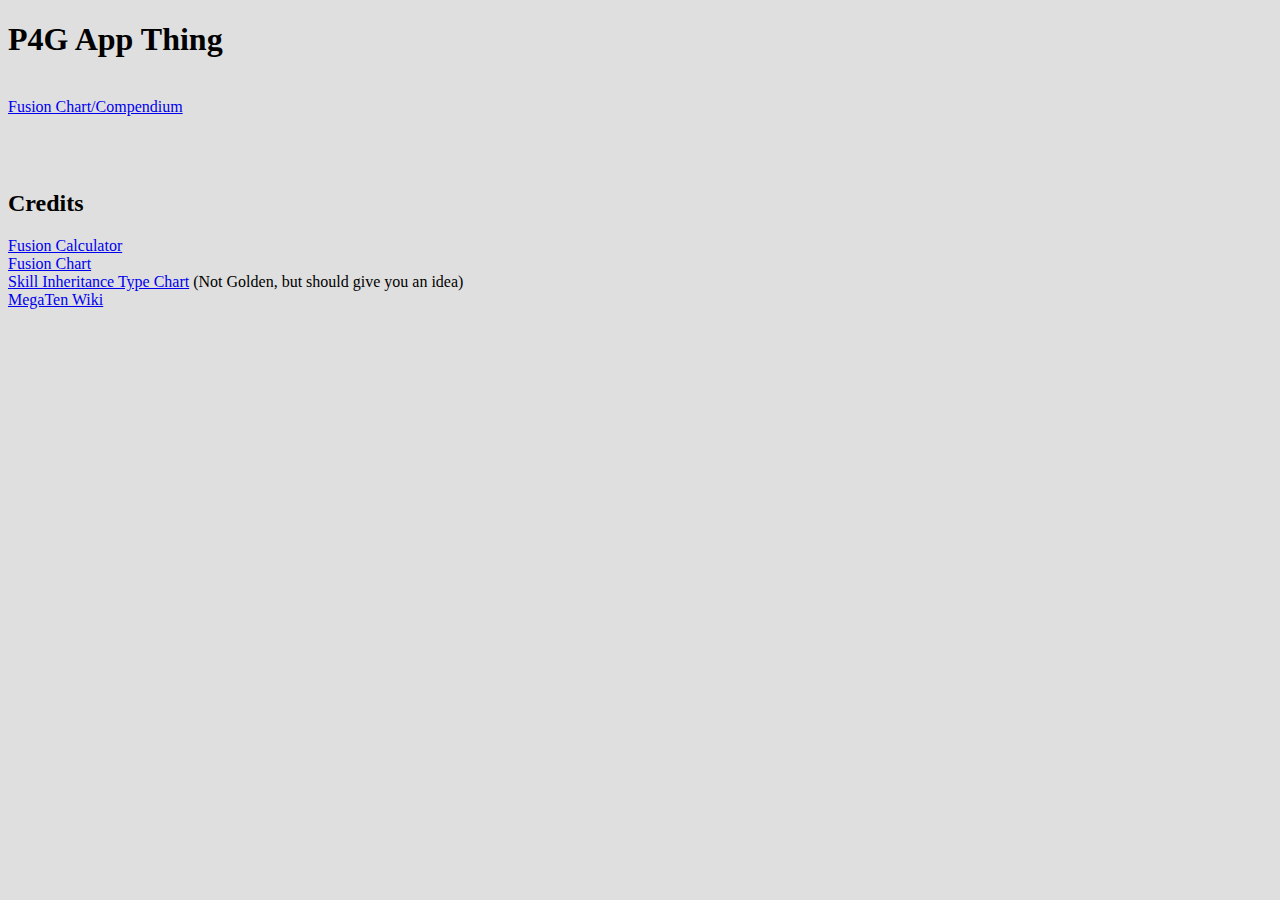
<file: index.html>
<!doctype html>
<html lang='en'>
<head>
  <style>
    * {
      box-sizing: border-box;
    }
  
    body {
      background-color: #dfdfdf;
    }
  </style>
  <meta charset='UTF-8'>
  <title>P4G App Thing</title>
</head>
<body>
<h1>P4G App Thing</h1><br>

<a href='fchart/fusion_chart.html'>Fusion Chart/Compendium</a><br><br>

<br><br><h2>Credits</h2>
<a href='https://arantius.github.io/persona-fusion-calculator/4golden.html#/list/name' target='_blank'>Fusion Calculator</a><br>
<a href='https://gamefaqs.gamespot.com/vita/641695-persona-4-golden/map/8037-fusion-chart' target='_blank'>Fusion Chart</a><br>
<a href='https://lparchive.org/Persona-4/Lesson2/' target='_blank'>Skill Inheritance Type Chart</a> (Not Golden, but should give you an idea)<br>
<a href='https://megamitensei.fandom.com/wiki/Megami_Tensei_Wiki' target='_blank'>MegaTen Wiki</a>
</body>
</html>
</file>
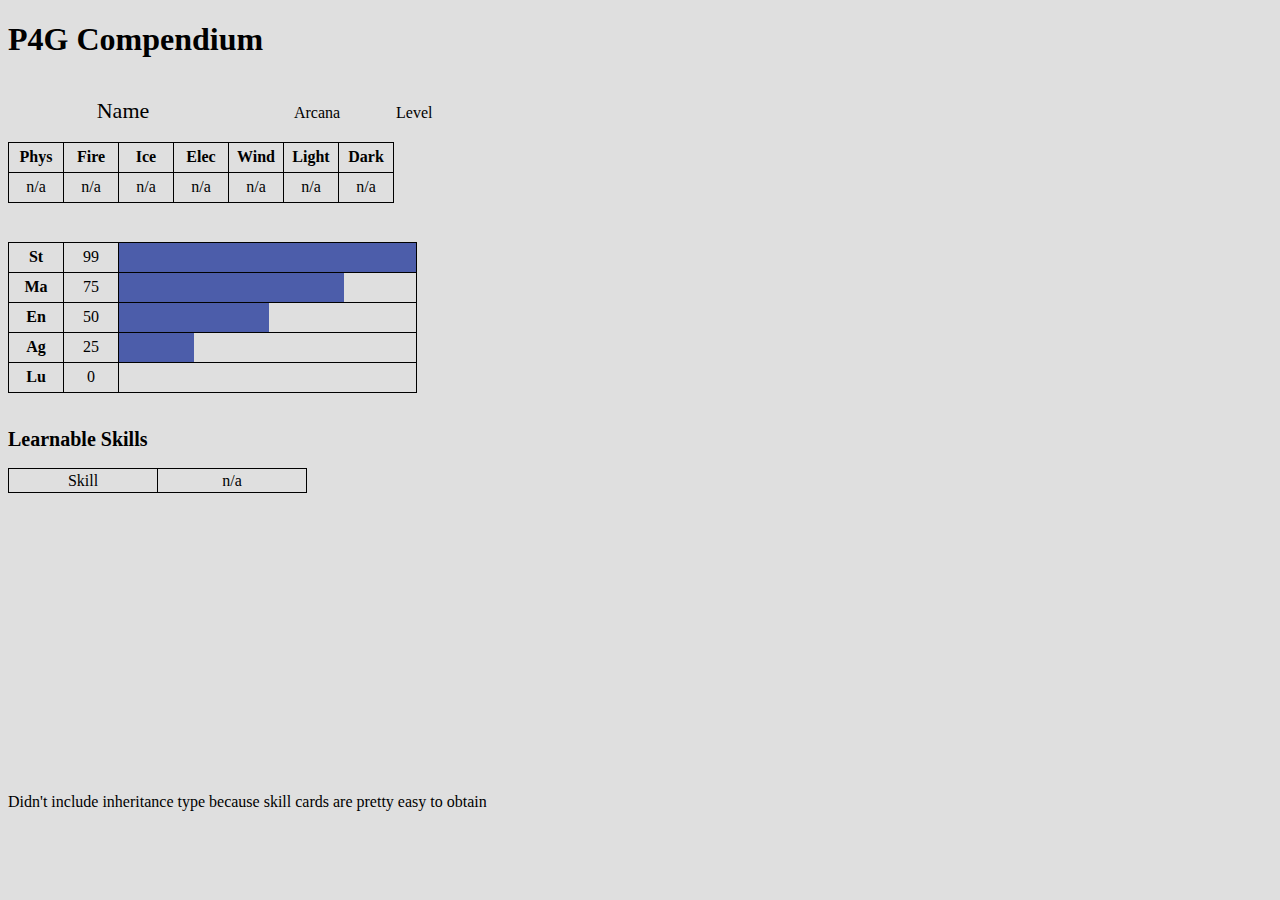
<file: compendium/persona.html>
<!DOCTYPE html>
<html lang="en">
<head>
  <link rel='stylesheet' href='persona.css'>
  <meta charset="UTF-8">
  <title>Compendium</title>
</head>
<body>
<h1>P4G Compendium</h1><br>


<span id='name'></span>
<span id='arcana'></span>
<span id='level'></span><br><br>

<table id='element'>
  <tr>
    <th>Phys</th>
    <th>Fire</th>
    <th>Ice</th>
    <th>Elec</th>
    <th>Wind</th>
    <th>Light</th>
    <th>Dark</th>
  </tr>
  <tr>
    <td id='phys'></td>
    <td id='fire'></td>
    <td id='ice'></td>
    <td id='elec'></td>
    <td id='wind'></td>
    <td id='light'></td>
    <td id='dark'></td>
  </tr>
</table>

<table id='stat'>
  <tr>
    <th>St</th>
    <td id='st'></td>
    <td class='bar_holder'><span id='bar1' class='statbar'></span></td>
  </tr>
  <tr>
    <th>Ma</th>
    <td id='ma'></td>
    <td class='bar_holder'><span id='bar2' class='statbar'></span></td>
  </tr>
  <tr>
    <th>En</th>
    <td id='en'></td>
    <td class='bar_holder'><span id='bar3' class='statbar'></span></td>
  </tr>
  <tr>
    <th>Ag</th>
    <td id='ag'></td>
    <td class='bar_holder'><span id='bar4' class='statbar'></span></td>
  </tr>
  <tr>
    <th>Lu</th>
    <td id='lu'></td>
    <td class='bar_holder'><span id='bar5' class='statbar'></span></td>
  </tr>
</table>

<div style='clear:left; width:300px; margin-top:35px'>
  <b style='font-size:20px'>Learnable Skills</b><br><br>
  <ul id='skill'></ul>
  <ul id='unlock'></ul>
</div><br><br><br><br><br><br><br><br><br><br><br><br><br><br><br><br><br><br>

<span>Didn't include inheritance type because skill cards are pretty easy to obtain</span>

<script src="https://ajax.googleapis.com/ajax/libs/jquery/3.5.1/jquery.min.js"></script>
<script src=persona.js></script>
</body>
</html>
</file>
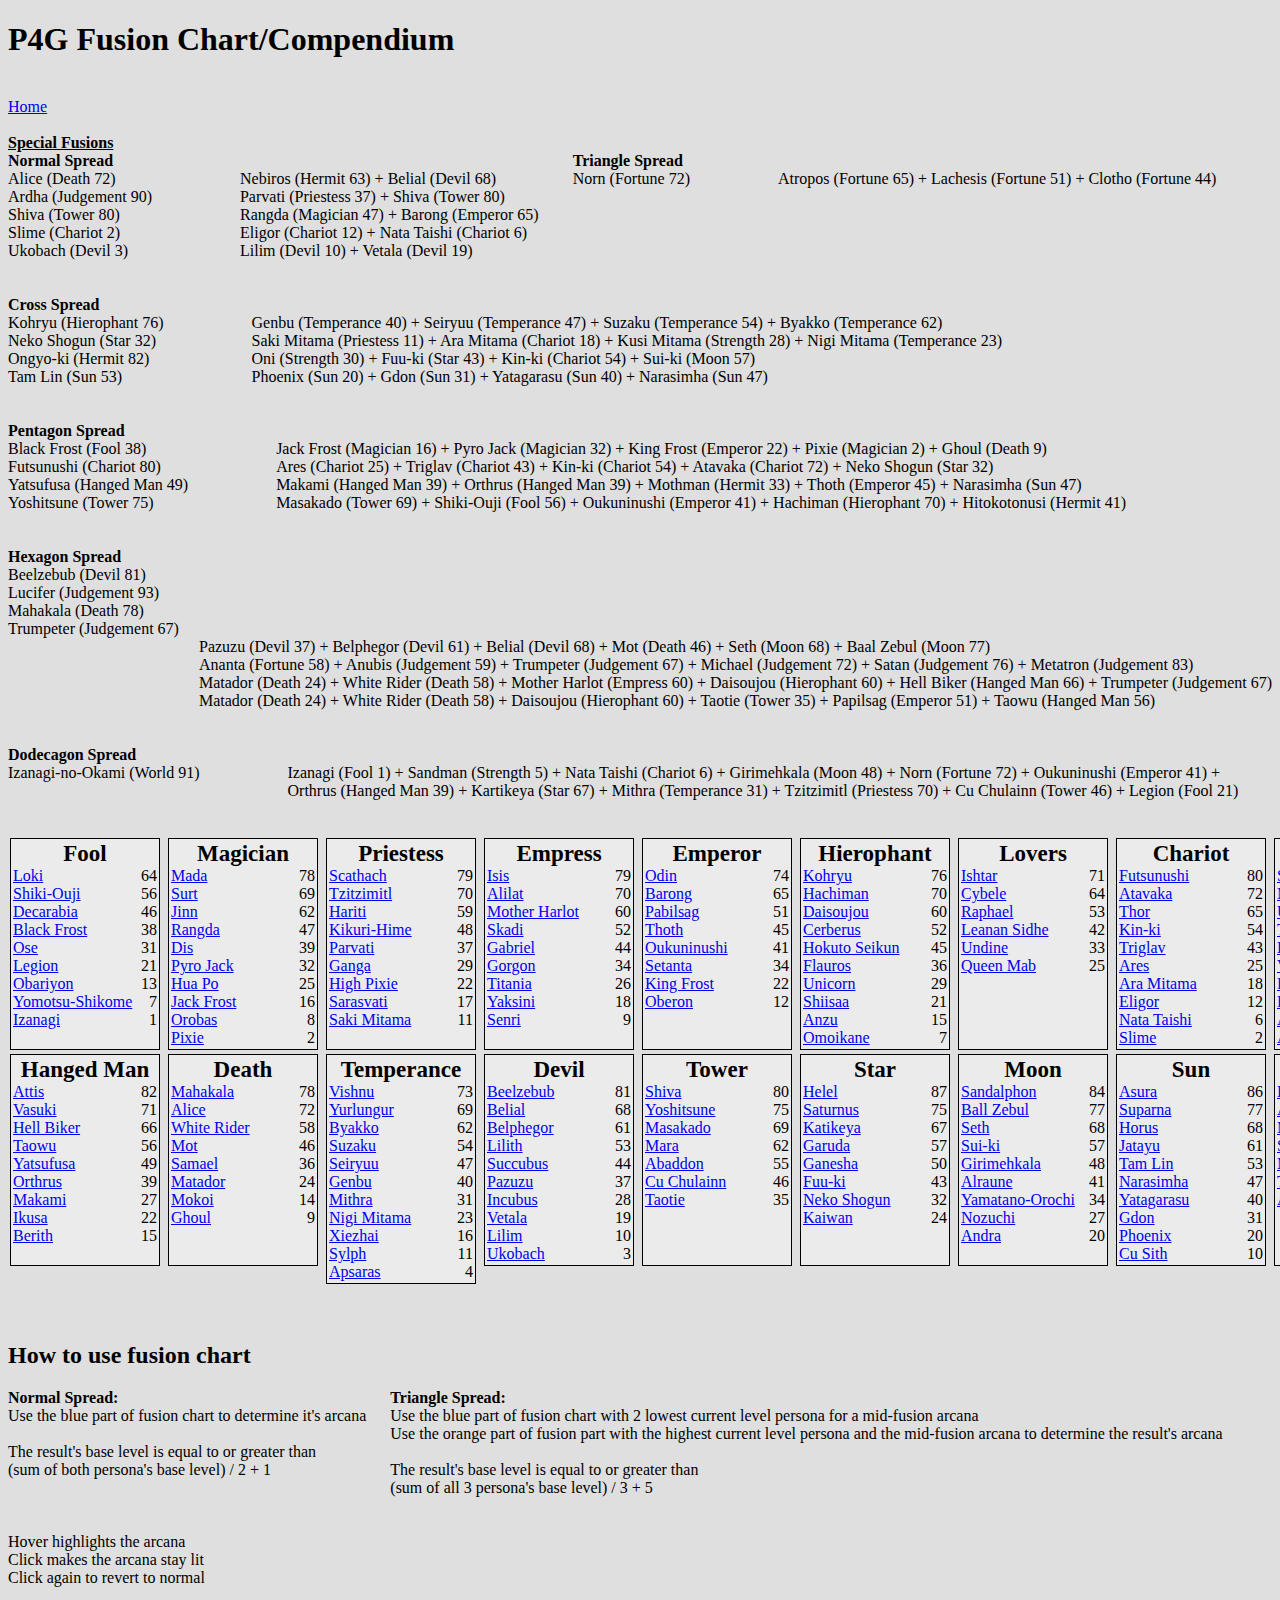
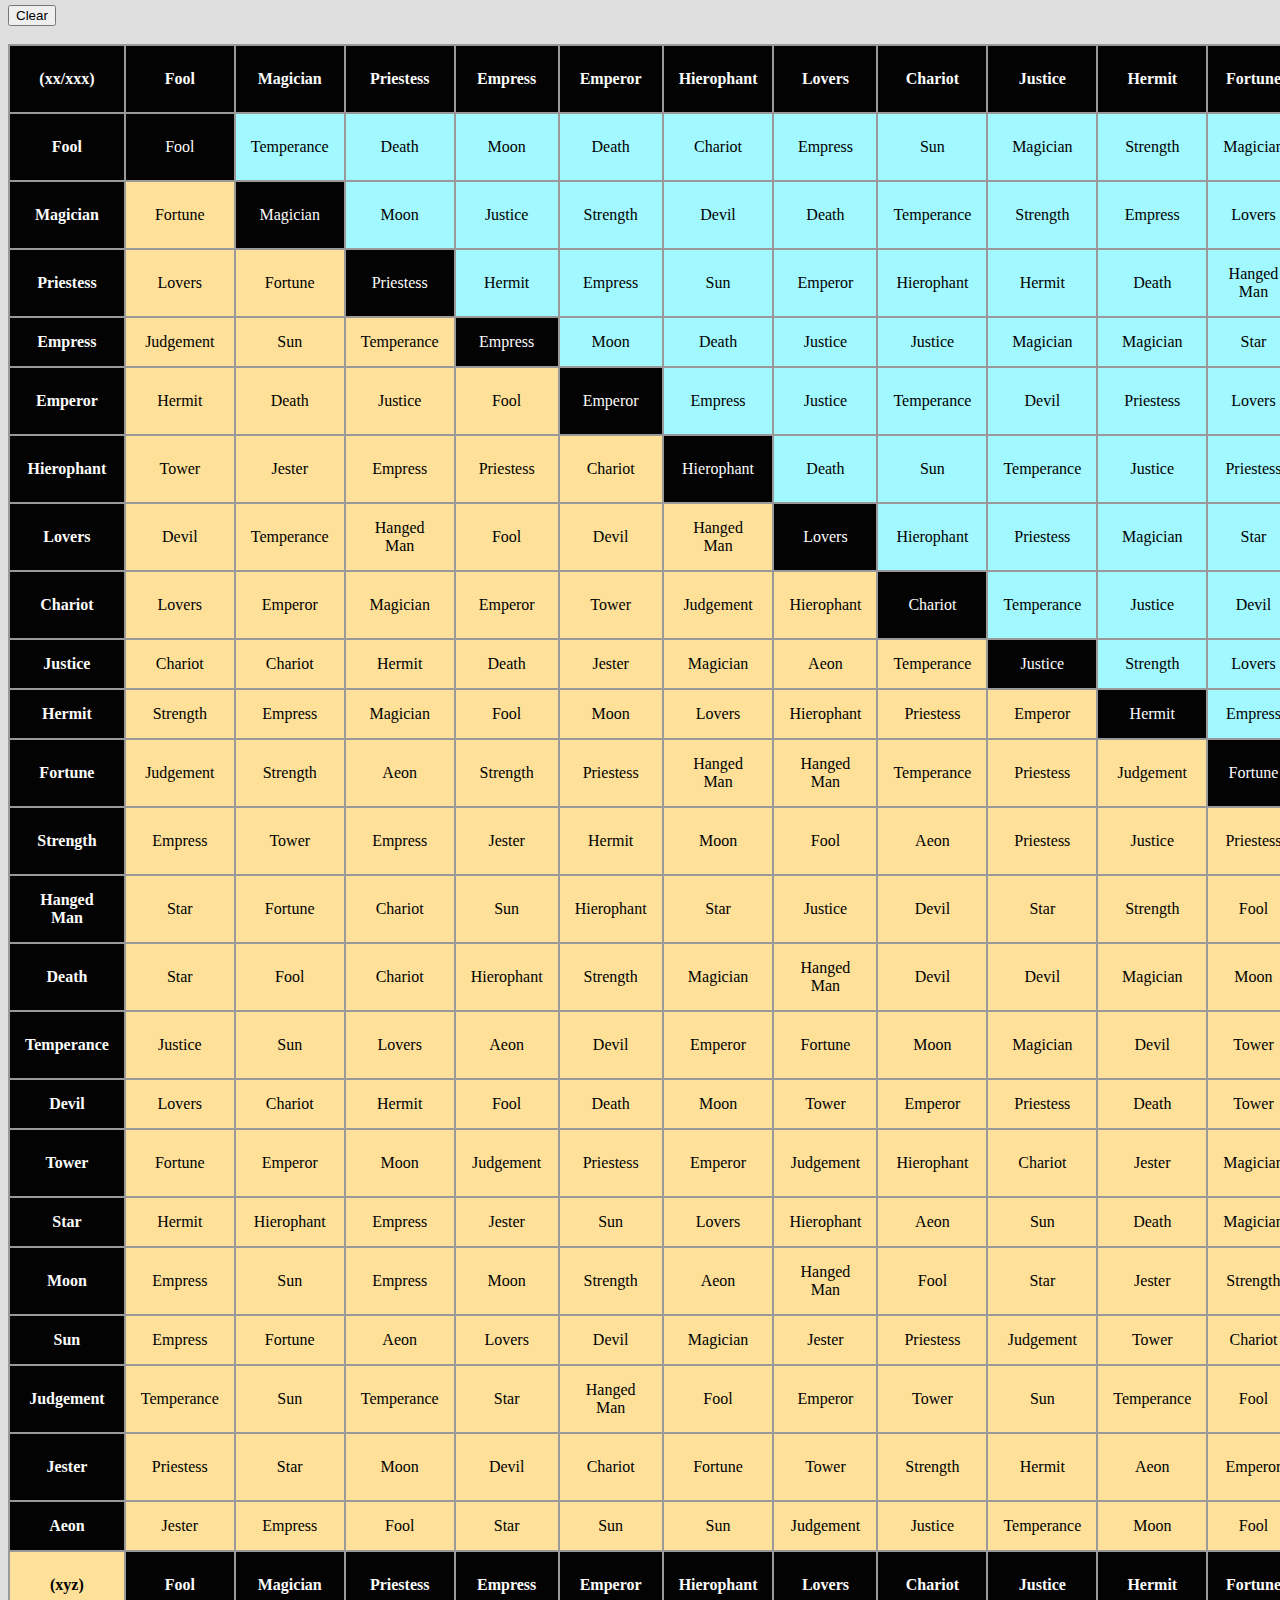
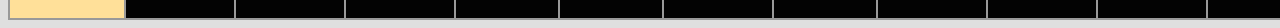
<file: fchart/fusion_chart.html>
<!doctype html>
<html lang='en'>
<head>
  <link rel='stylesheet' href='fusion_chart.css'>
  <meta charset='UTF-8'>
  <title>Fusion Chart/Compendium</title>
</head>
<body>
<h1>P4G Fusion Chart/Compendium</h1><br>
<a href='../index.html'>Home</a><br><br>

<!-- #region Special Fusions -->
<b><u>Special Fusions</u></b><br>
<div>
  <b>Normal Spread</b><br>
  <ul class='fuse_results'>
    <li>Alice (Death 72)</li>
    <li>Ardha (Judgement 90)</li>
    <li>Shiva (Tower 80)</li>
    <li>Slime (Chariot 2)</li>
    <li>Ukobach (Devil 3)</li>
  </ul>
  <ul class='fuse_mats'>
    <li>Nebiros (Hermit 63) + Belial (Devil 68)</li>
    <li>Parvati (Priestess 37) + Shiva (Tower 80)</li>
    <li>Rangda (Magician 47) + Barong (Emperor 65)</li>
    <li>Eligor (Chariot 12) + Nata Taishi (Chariot 6)</li>
    <li>Lilim (Devil 10) + Vetala (Devil 19)</li>
  </ul>
</div>
<div style='margin-left:30px'>
  <b>Triangle Spread</b><br>
  <ul class='fuse_results'>
    <li>Norn (Fortune 72)</li>
  </ul>
  <ul class='fuse_mats'>
    <li>Atropos (Fortune 65) + Lachesis (Fortune 51) + Clotho (Fortune 44)</li>
  </ul>
</div><br><br><br>
<div>
  <b>Cross Spread</b><br>
  <ul class='fuse_results'>
    <li>Kohryu (Hierophant 76)</li>
    <li>Neko Shogun (Star 32)</li>
    <li>Ongyo-ki (Hermit 82)</li>
    <li>Tam Lin (Sun 53)</li>
  </ul>
  <ul class='fuse_mats'>
    <li>Genbu (Temperance 40) + Seiryuu (Temperance 47) + Suzaku (Temperance 54) + Byakko (Temperance 62)</li>
    <li>Saki Mitama (Priestess 11) + Ara Mitama (Chariot 18) + Kusi Mitama (Strength 28) + Nigi Mitama (Temperance
      23)</li>
    <li>Oni (Strength 30) + Fuu-ki (Star 43) + Kin-ki (Chariot 54) + Sui-ki (Moon 57)</li>
    <li>Phoenix (Sun 20) + Gdon (Sun 31) + Yatagarasu (Sun 40) + Narasimha (Sun 47)</li>
  </ul>
</div><br><br><br>
<div>
  <b>Pentagon Spread</b><br>
  <ul class='fuse_results'>
    <li>Black Frost (Fool 38)</li>
    <li>Futsunushi (Chariot 80)</li>
    <li>Yatsufusa (Hanged Man 49)</li>
    <li>Yoshitsune (Tower 75)</li>
  </ul>
  <ul class='fuse_mats'>
    <li>Jack Frost (Magician 16) + Pyro Jack (Magician 32) + King Frost (Emperor 22) + Pixie (Magician 2) + Ghoul
      (Death 9)</li>
    <li>Ares (Chariot 25) + Triglav (Chariot 43) + Kin-ki (Chariot 54) + Atavaka (Chariot 72) + Neko Shogun (Star
      32)</li>
    <li>Makami (Hanged Man 39) + Orthrus (Hanged Man 39) + Mothman (Hermit 33) + Thoth (Emperor 45) + Narasimha (Sun
      47)</li>
    <li>Masakado (Tower 69) + Shiki-Ouji (Fool 56) + Oukuninushi (Emperor 41) + Hachiman (Hierophant 70) +
      Hitokotonusi (Hermit 41)</li>
  </ul>
</div><br><br><br>
<div>
  <b>Hexagon Spread</b><br>
  <ul class='fuse_results'>
    <li>Beelzebub (Devil 81)</li>
    <li>Lucifer (Judgement 93)</li>
    <li>Mahakala (Death 78)</li>
    <li>Trumpeter (Judgement 67)</li>
  </ul>
  <ul class='fuse_mats'>
    <li>Pazuzu (Devil 37) + Belphegor (Devil 61) + Belial (Devil 68) + Mot (Death 46) + Seth (Moon 68) + Baal Zebul
      (Moon 77)</li>
    <li>Ananta (Fortune 58) + Anubis (Judgement 59) + Trumpeter (Judgement 67) + Michael (Judgement 72) + Satan
      (Judgement 76) + Metatron (Judgement 83)</li>
    <li>Matador (Death 24) + White Rider (Death 58) + Mother Harlot (Empress 60) + Daisoujou (Hierophant 60) + Hell
      Biker (Hanged Man 66) + Trumpeter (Judgement 67)</li>
    <li>Matador (Death 24) + White Rider (Death 58) + Daisoujou (Hierophant 60) + Taotie (Tower 35) + Papilsag
      (Emperor 51) + Taowu (Hanged Man 56)</li>
  </ul>
</div><br><br><br>
<div>
  <b>Dodecagon Spread</b><br>
  <ul class='fuse_results'>
    <li>Izanagi-no-Okami (World 91)</li>
  </ul>
  <ul class='fuse_mats'>
    <li>Izanagi (Fool 1) + Sandman (Strength 5) + Nata Taishi (Chariot 6) + Girimehkala (Moon 48) + Norn (Fortune
      72) + Oukuninushi (Emperor 41) +<br>
      Orthrus (Hanged Man 39) + Kartikeya (Star 67) + Mithra (Temperance 31) + Tzitzimitl (Priestess 70) + Cu
      Chulainn (Tower 46) + Legion (Fool 21)</li>
  </ul>
</div><br><br><br>
<!-- #endregion -->

<!-- #region Personas -->
<div id='persona_base'>
  <div class='persona_block'>
    <b class='persona_arcana'>Fool</b><br>
    <ul class='persona_name'>
      <li><a href='../compendium/persona.html?persona=loki' target='_blank'>Loki</a></li>
      <li><a href='../compendium/persona.html?persona=shiki-ouji' target='_blank'>Shiki-Ouji</a></li>
      <li><a href='../compendium/persona.html?persona=decarabia' target='_blank'>Decarabia</a></li>
      <li><a href='../compendium/persona.html?persona=black-frost' target='_blank'>Black Frost</a></li>
      <li><a href='../compendium/persona.html?persona=ose' target='_blank'>Ose</a></li>
      <li><a href='../compendium/persona.html?persona=legion' target='_blank'>Legion</a></li>
      <li><a href='../compendium/persona.html?persona=obariyon' target='_blank'>Obariyon</a></li>
      <li><a href='../compendium/persona.html?persona=yomotsu-shikome' target='_blank'>Yomotsu-Shikome</a></li>
      <li><a href='../compendium/persona.html?persona=izanagi' target='_blank'>Izanagi</a></li>
    </ul>
    <ul class='persona_level'>
      <li>64</li>
      <li>56</li>
      <li>46</li>
      <li>38</li>
      <li>31</li>
      <li>21</li>
      <li>13</li>
      <li>7</li>
      <li>1</li>
    </ul>
  </div>
  <div class='persona_block'>
    <b class='persona_arcana'>Magician</b><br>
    <ul class='persona_name'>
      <li><a href='../compendium/persona.html?persona=mada' target='_blank'>Mada</a></li>
      <li><a href='../compendium/persona.html?persona=surt' target='_blank'>Surt</a></li>
      <li><a href='../compendium/persona.html?persona=jinn' target='_blank'>Jinn</a></li>
      <li><a href='../compendium/persona.html?persona=rangda' target='_blank'>Rangda</a></li>
      <li><a href='../compendium/persona.html?persona=dis' target='_blank'>Dis</a></li>
      <li><a href='../compendium/persona.html?persona=pyro-jack' target='_blank'>Pyro Jack</a></li>
      <li><a href='../compendium/persona.html?persona=hua-po' target='_blank'>Hua Po</a></li>
      <li><a href='../compendium/persona.html?persona=jack-frost' target='_blank'>Jack Frost</a></li>
      <li><a href='../compendium/persona.html?persona=orobas' target='_blank'>Orobas</a></li>
      <li><a href='../compendium/persona.html?persona=pixie' target='_blank'>Pixie</a></li>
    </ul>
    <ul class='persona_level'>
      <li>78</li>
      <li>69</li>
      <li>62</li>
      <li>47</li>
      <li>39</li>
      <li>32</li>
      <li>25</li>
      <li>16</li>
      <li>8</li>
      <li>2</li>
    </ul>
  </div>
  <div class='persona_block'>
    <b class='persona_arcana'>Priestess</b><br>
    <ul class='persona_name'>
      <li><a href='../compendium/persona.html?persona=scathach' target='_blank'>Scathach</a></li>
      <li><a href='../compendium/persona.html?persona=tzitzimitl' target='_blank'>Tzitzimitl</a></li>
      <li><a href='../compendium/persona.html?persona=hariti' target='_blank'>Hariti</a></li>
      <li><a href='../compendium/persona.html?persona=kikuri-hime' target='_blank'>Kikuri-Hime</a></li>
      <li><a href='../compendium/persona.html?persona=parvati' target='_blank'>Parvati</a></li>
      <li><a href='../compendium/persona.html?persona=ganga' target='_blank'>Ganga</a></li>
      <li><a href='../compendium/persona.html?persona=high-pixie' target='_blank'>High Pixie</a></li>
      <li><a href='../compendium/persona.html?persona=sarasvati' target='_blank'>Sarasvati</a></li>
      <li><a href='../compendium/persona.html?persona=saki-mitama' target='_blank'>Saki Mitama</a></li>
    </ul>
    <ul class='persona_level'>
      <li>79</li>
      <li>70</li>
      <li>59</li>
      <li>48</li>
      <li>37</li>
      <li>29</li>
      <li>22</li>
      <li>17</li>
      <li>11</li>
    </ul>
  </div>
  <div class='persona_block'>
    <b class='persona_arcana'>Empress</b><br>
    <ul class='persona_name'>
      <li><a href='../compendium/persona.html?persona=isis' target='_blank'>Isis</a></li>
      <li><a href='../compendium/persona.html?persona=alilat' target='_blank'>Alilat</a></li>
      <li><a href='../compendium/persona.html?persona=mother-harlot' target='_blank'>Mother Harlot</a></li>
      <li><a href='../compendium/persona.html?persona=skadi' target='_blank'>Skadi</a></li>
      <li><a href='../compendium/persona.html?persona=gabriel' target='_blank'>Gabriel</a></li>
      <li><a href='../compendium/persona.html?persona=gorgon' target='_blank'>Gorgon</a></li>
      <li><a href='../compendium/persona.html?persona=titania' target='_blank'>Titania</a></li>
      <li><a href='../compendium/persona.html?persona=yaksini' target='_blank'>Yaksini</a></li>
      <li><a href='../compendium/persona.html?persona=senri' target='_blank'>Senri</a></li>
    </ul>
    <ul class='persona_level'>
      <li>79</li>
      <li>70</li>
      <li>60</li>
      <li>52</li>
      <li>44</li>
      <li>34</li>
      <li>26</li>
      <li>18</li>
      <li>9</li>
    </ul>
  </div>
  <div class='persona_block'>
    <b class='persona_arcana'>Emperor</b><br>
    <ul class='persona_name'>
      <li><a href='../compendium/persona.html?persona=odin' target='_blank'>Odin</a></li>
      <li><a href='../compendium/persona.html?persona=barong' target='_blank'>Barong</a></li>
      <li><a href='../compendium/persona.html?persona=pabilsag' target='_blank'>Pabilsag</a></li>
      <li><a href='../compendium/persona.html?persona=thoth' target='_blank'>Thoth</a></li>
      <li><a href='../compendium/persona.html?persona=oukuninushi' target='_blank'>Oukuninushi</a></li>
      <li><a href='../compendium/persona.html?persona=setanta' target='_blank'>Setanta</a></li>
      <li><a href='../compendium/persona.html?persona=king-frost' target='_blank'>King Frost</a></li>
      <li><a href='../compendium/persona.html?persona=oberon' target='_blank'>Oberon</a></li>
    </ul>
    <ul class='persona_level'>
      <li>74</li>
      <li>65</li>
      <li>51</li>
      <li>45</li>
      <li>41</li>
      <li>34</li>
      <li>22</li>
      <li>12</li>
    </ul>
  </div>
  <div class='persona_block'>
    <b class='persona_arcana'>Hierophant</b><br>
    <ul class='persona_name'>
      <li><a href='../compendium/persona.html?persona=kohryu' target='_blank'>Kohryu</a></li>
      <li><a href='../compendium/persona.html?persona=hachiman' target='_blank'>Hachiman</a></li>
      <li><a href='../compendium/persona.html?persona=daisoujou' target='_blank'>Daisoujou</a></li>
      <li><a href='../compendium/persona.html?persona=cerberus' target='_blank'>Cerberus</a></li>
      <li><a href='../compendium/persona.html?persona=hokuto-seikun' target='_blank'>Hokuto Seikun</a></li>
      <li><a href='../compendium/persona.html?persona=flauros' target='_blank'>Flauros</a></li>
      <li><a href='../compendium/persona.html?persona=unicorn' target='_blank'>Unicorn</a></li>
      <li><a href='../compendium/persona.html?persona=shiisaa' target='_blank'>Shiisaa</a></li>
      <li><a href='../compendium/persona.html?persona=anzu' target='_blank'>Anzu</a></li>
      <li><a href='../compendium/persona.html?persona=omoikane' target='_blank'>Omoikane</a></li>
    </ul>
    <ul class='persona_level'>
      <li>76</li>
      <li>70</li>
      <li>60</li>
      <li>52</li>
      <li>45</li>
      <li>36</li>
      <li>29</li>
      <li>21</li>
      <li>15</li>
      <li>7</li>
    </ul>
  </div>
  <div class='persona_block'>
    <b class='persona_arcana'>Lovers</b><br>
    <ul class='persona_name'>
      <li><a href='../compendium/persona.html?persona=ishtar' target='_blank'>Ishtar</a></li>
      <li><a href='../compendium/persona.html?persona=cybele' target='_blank'>Cybele</a></li>
      <li><a href='../compendium/persona.html?persona=raphael' target='_blank'>Raphael</a></li>
      <li><a href='../compendium/persona.html?persona=leanan-sidhe' target='_blank'>Leanan Sidhe</a></li>
      <li><a href='../compendium/persona.html?persona=undine' target='_blank'>Undine</a></li>
      <li><a href='../compendium/persona.html?persona=queen-mab' target='_blank'>Queen Mab</a></li>
    </ul>
    <ul class='persona_level'>
      <li>71</li>
      <li>64</li>
      <li>53</li>
      <li>42</li>
      <li>33</li>
      <li>25</li>
    </ul>
  </div>
  <div class='persona_block'>
    <b class='persona_arcana'>Chariot</b><br>
    <ul class='persona_name'>
      <li><a href='../compendium/persona.html?persona=futsunushi' target='_blank'>Futsunushi</a></li>
      <li><a href='../compendium/persona.html?persona=atavaka' target='_blank'>Atavaka</a></li>
      <li><a href='../compendium/persona.html?persona=thor' target='_blank'>Thor</a></li>
      <li><a href='../compendium/persona.html?persona=kin-ki' target='_blank'>Kin-ki</a></li>
      <li><a href='../compendium/persona.html?persona=triglav' target='_blank'>Triglav</a></li>
      <li><a href='../compendium/persona.html?persona=ares' target='_blank'>Ares</a></li>
      <li><a href='../compendium/persona.html?persona=ara-mitama' target='_blank'>Ara Mitama</a></li>
      <li><a href='../compendium/persona.html?persona=eligor' target='_blank'>Eligor</a></li>
      <li><a href='../compendium/persona.html?persona=nata-taishi' target='_blank'>Nata Taishi</a></li>
      <li><a href='../compendium/persona.html?persona=slime' target='_blank'>Slime</a></li>
    </ul>
    <ul class='persona_level'>
      <li>80</li>
      <li>72</li>
      <li>65</li>
      <li>54</li>
      <li>43</li>
      <li>25</li>
      <li>18</li>
      <li>12</li>
      <li>6</li>
      <li>2</li>
    </ul>
  </div>
  <div class='persona_block'>
    <b class='persona_arcana'>Justice</b><br>
    <ul class='persona_name'>
      <li><a href='../compendium/persona.html?persona=sraosha' target='_blank'>Sraosha</a></li>
      <li><a href='../compendium/persona.html?persona=melchizedek' target='_blank'>Melchizedek</a></li>
      <li><a href='../compendium/persona.html?persona=uriel' target='_blank'>Uriel</a></li>
      <li><a href='../compendium/persona.html?persona=throne' target='_blank'>Throne</a></li>
      <li><a href='../compendium/persona.html?persona=dominion' target='_blank'>Dominion</a></li>
      <li><a href='../compendium/persona.html?persona=virtue' target='_blank'>Virtue</a></li>
      <li><a href='../compendium/persona.html?persona=power' target='_blank'>Power</a></li>
      <li><a href='../compendium/persona.html?persona=principality' target='_blank'>Principality</a></li>
      <li><a href='../compendium/persona.html?persona=archangel' target='_blank'>Archangel</a></li>
      <li><a href='../compendium/persona.html?persona=angel' target='_blank'>Angel</a></li>
    </ul>
    <ul class='persona_level'>
      <li>74</li>
      <li>66</li>
      <li>58</li>
      <li>49</li>
      <li>38</li>
      <li>33</li>
      <li>27</li>
      <li>19</li>
      <li>11</li>
      <li>4</li>
    </ul>
  </div>
  <div class='persona_block'>
    <b class='persona_arcana'>Hermit</b><br>
    <ul class='persona_name'>
      <li><a href='../compendium/persona.html?persona=ongyo-ki' target='_blank'>Ongyo-ki</a></li>
      <li><a href='../compendium/persona.html?persona=arahabaki' target='_blank'>Arahabaki</a></li>
      <li><a href='../compendium/persona.html?persona=nebiros' target='_blank'>Nebiros</a></li>
      <li><a href='../compendium/persona.html?persona=niddhoggr' target='_blank'>Niddhoggr</a></li>
      <li><a href='../compendium/persona.html?persona=kurama-tengu' target='_blank'>Kurama Tengu</a></li>
      <li><a href='../compendium/persona.html?persona=hitokotonusi' target='_blank'>Hitokotonusi</a></li>
      <li><a href='../compendium/persona.html?persona=mothman' target='_blank'>Mothman</a></li>
      <li><a href='../compendium/persona.html?persona=lamia' target='_blank'>Lamia</a></li>
      <li><a href='../compendium/persona.html?persona=ippon-datara' target='_blank'>Ippon-Datara</a></li>
      <li><a href='../compendium/persona.html?persona=forneus' target='_blank'>Forneus</a></li>
    </ul>
    <ul class='persona_level'>
      <li>82</li>
      <li>73</li>
      <li>63</li>
      <li>55</li>
      <li>48</li>
      <li>41</li>
      <li>33</li>
      <li>26</li>
      <li>17</li>
      <li>6</li>
    </ul>
  </div>
  <div class='persona_block'>
    <b class='persona_arcana'>Fortune</b><br>
    <ul class='persona_name'>
      <li><a href='../compendium/persona.html?persona=norn' target='_blank'>Norn</a></li>
      <li><a href='../compendium/persona.html?persona=atropos' target='_blank'>Atropos</a></li>
      <li><a href='../compendium/persona.html?persona=ananta' target='_blank'>Ananta</a></li>
      <li><a href='../compendium/persona.html?persona=lachesis' target='_blank'>Lachesis</a></li>
      <li><a href='../compendium/persona.html?persona=clotho' target='_blank'>Clotho</a></li>
      <li><a href='../compendium/persona.html?persona=fortuna' target='_blank'>Fortuna</a></li>
    </ul>
    <ul class='persona_level'>
      <li>72</li>
      <li>65</li>
      <li>58</li>
      <li>51</li>
      <li>44</li>
      <li>35</li>
    </ul>
  </div>
  <div class='persona_block'>
    <b class='persona_arcana'>Strength</b><br>
    <ul class='persona_name'>
      <li><a href='../compendium/persona.html?persona=zaou-gongen' target='_blank'>Zaou-Gongen</a></li>
      <li><a href='../compendium/persona.html?persona=siegfried' target='_blank'>Siegfried</a></li>
      <li><a href='../compendium/persona.html?persona=kali' target='_blank'>Kali</a></li>
      <li><a href='../compendium/persona.html?persona=hanuman' target='_blank'>Hanuman</a></li>
      <li><a href='../compendium/persona.html?persona=oni' target='_blank'>Oni</a></li>
      <li><a href='../compendium/persona.html?persona=kusi-mitama' target='_blank'>Kusi Mitama</a></li>
      <li><a href='../compendium/persona.html?persona=rakshasa' target='_blank'>Rakshasa</a></li>
      <li><a href='../compendium/persona.html?persona=titan' target='_blank'>Titan</a></li>
      <li><a href='../compendium/persona.html?persona=valkyrie' target='_blank'>Valkyrie</a></li>
      <li><a href='../compendium/persona.html?persona=sandman' target='_blank'>Sandman</a></li>
    </ul>
    <ul class='persona_level'>
      <li>90</li>
      <li>63</li>
      <li>50</li>
      <li>42</li>
      <li>30</li>
      <li>28</li>
      <li>23</li>
      <li>14</li>
      <li>8</li>
      <li>5</li>
    </ul>
  </div><br>
  <div class='persona_block'>
    <b class='persona_arcana'>Hanged Man</b><br>
    <ul class='persona_name'>
      <li><a href='../compendium/persona.html?persona=attis' target='_blank'>Attis</a></li>
      <li><a href='../compendium/persona.html?persona=vasuki' target='_blank'>Vasuki</a></li>
      <li><a href='../compendium/persona.html?persona=hell-biker' target='_blank'>Hell Biker</a></li>
      <li><a href='../compendium/persona.html?persona=taowu' target='_blank'>Taowu</a></li>
      <li><a href='../compendium/persona.html?persona=yatsufusa' target='_blank'>Yatsufusa</a></li>
      <li><a href='../compendium/persona.html?persona=orthrus' target='_blank'>Orthrus</a></li>
      <li><a href='../compendium/persona.html?persona=makami' target='_blank'>Makami</a></li>
      <li><a href='../compendium/persona.html?persona=ikusa' target='_blank'>Ikusa</a></li>
      <li><a href='../compendium/persona.html?persona=berith' target='_blank'>Berith</a></li>
    </ul>
    <ul class='persona_level'>
      <li>82</li>
      <li>71</li>
      <li>66</li>
      <li>56</li>
      <li>49</li>
      <li>39</li>
      <li>27</li>
      <li>22</li>
      <li>15</li>
    </ul>
  </div>
  <div class='persona_block'>
    <b class='persona_arcana'>Death</b><br>
    <ul class='persona_name'>
      <li><a href='../compendium/persona.html?persona=mahakala' target='_blank'>Mahakala</a></li>
      <li><a href='../compendium/persona.html?persona=alice' target='_blank'>Alice</a></li>
      <li><a href='../compendium/persona.html?persona=white-rider' target='_blank'>White Rider</a></li>
      <li><a href='../compendium/persona.html?persona=mot' target='_blank'>Mot</a></li>
      <li><a href='../compendium/persona.html?persona=samael' target='_blank'>Samael</a></li>
      <li><a href='../compendium/persona.html?persona=matador' target='_blank'>Matador</a></li>
      <li><a href='../compendium/persona.html?persona=mokoi' target='_blank'>Mokoi</a></li>
      <li><a href='../compendium/persona.html?persona=ghoul' target='_blank'>Ghoul</a></li>
    </ul>
    <ul class='persona_level'>
      <li>78</li>
      <li>72</li>
      <li>58</li>
      <li>46</li>
      <li>36</li>
      <li>24</li>
      <li>14</li>
      <li>9</li>
    </ul>
  </div>
  <div class='persona_block'>
    <b class='persona_arcana'>Temperance</b><br>
    <ul class='persona_name'>
      <li><a href='../compendium/persona.html?persona=vishnu' target='_blank'>Vishnu</a></li>
      <li><a href='../compendium/persona.html?persona=yurlungur' target='_blank'>Yurlungur</a></li>
      <li><a href='../compendium/persona.html?persona=byakko' target='_blank'>Byakko</a></li>
      <li><a href='../compendium/persona.html?persona=suzaku' target='_blank'>Suzaku</a></li>
      <li><a href='../compendium/persona.html?persona=seiryuu' target='_blank'>Seiryuu</a></li>
      <li><a href='../compendium/persona.html?persona=genbu' target='_blank'>Genbu</a></li>
      <li><a href='../compendium/persona.html?persona=mithra' target='_blank'>Mithra</a></li>
      <li><a href='../compendium/persona.html?persona=nigi-mitama' target='_blank'>Nigi Mitama</a></li>
      <li><a href='../compendium/persona.html?persona=xie-zhai' target='_blank'>Xiezhai</a></li>
      <li><a href='../compendium/persona.html?persona=sylph' target='_blank'>Sylph</a></li>
      <li><a href='../compendium/persona.html?persona=apsaras' target='_blank'>Apsaras</a></li>
    </ul>
    <ul class='persona_level'>
      <li>73</li>
      <li>69</li>
      <li>62</li>
      <li>54</li>
      <li>47</li>
      <li>40</li>
      <li>31</li>
      <li>23</li>
      <li>16</li>
      <li>11</li>
      <li>4</li>
    </ul>
  </div>
  <div class='persona_block'>
    <b class='persona_arcana'>Devil</b><br>
    <ul class='persona_name'>
      <li><a href='../compendium/persona.html?persona=beelzebub' target='_blank'>Beelzebub</a></li>
      <li><a href='../compendium/persona.html?persona=belial' target='_blank'>Belial</a></li>
      <li><a href='../compendium/persona.html?persona=belphegor' target='_blank'>Belphegor</a></li>
      <li><a href='../compendium/persona.html?persona=lilith' target='_blank'>Lilith</a></li>
      <li><a href='../compendium/persona.html?persona=succubus' target='_blank'>Succubus</a></li>
      <li><a href='../compendium/persona.html?persona=pazuzu' target='_blank'>Pazuzu</a></li>
      <li><a href='../compendium/persona.html?persona=incubus' target='_blank'>Incubus</a></li>
      <li><a href='../compendium/persona.html?persona=vetala' target='_blank'>Vetala</a></li>
      <li><a href='../compendium/persona.html?persona=lilim' target='_blank'>Lilim</a></li>
      <li><a href='../compendium/persona.html?persona=ukobach' target='_blank'>Ukobach</a></li>
    </ul>
    <ul class='persona_level'>
      <li>81</li>
      <li>68</li>
      <li>61</li>
      <li>53</li>
      <li>44</li>
      <li>37</li>
      <li>28</li>
      <li>19</li>
      <li>10</li>
      <li>3</li>
    </ul>
  </div>
  <div class='persona_block'>
    <b class='persona_arcana'>Tower</b><br>
    <ul class='persona_name'>
      <li><a href='../compendium/persona.html?persona=shiva' target='_blank'>Shiva</a></li>
      <li><a href='../compendium/persona.html?persona=yoshitsune' target='_blank'>Yoshitsune</a></li>
      <li><a href='../compendium/persona.html?persona=masakado' target='_blank'>Masakado</a></li>
      <li><a href='../compendium/persona.html?persona=mara' target='_blank'>Mara</a></li>
      <li><a href='../compendium/persona.html?persona=abaddon' target='_blank'>Abaddon</a></li>
      <li><a href='../compendium/persona.html?persona=cu-chulainn' target='_blank'>Cu Chulainn</a></li>
      <li><a href='../compendium/persona.html?persona=taotie' target='_blank'>Taotie</a></li>
    </ul>
    <ul class='persona_level'>
      <li>80</li>
      <li>75</li>
      <li>69</li>
      <li>62</li>
      <li>55</li>
      <li>46</li>
      <li>35</li>
    </ul>
  </div>
  <div class='persona_block'>
    <b class='persona_arcana'>Star</b><br>
    <ul class='persona_name'>
      <li><a href='../compendium/persona.html?persona=helel' target='_blank'>Helel</a></li>
      <li><a href='../compendium/persona.html?persona=saturnus' target='_blank'>Saturnus</a></li>
      <li><a href='../compendium/persona.html?persona=kartikeya' target='_blank'>Katikeya</a></li>
      <li><a href='../compendium/persona.html?persona=garuda' target='_blank'>Garuda</a></li>
      <li><a href='../compendium/persona.html?persona=ganesha' target='_blank'>Ganesha</a></li>
      <li><a href='../compendium/persona.html?persona=fuu-ki' target='_blank'>Fuu-ki</a></li>
      <li><a href='../compendium/persona.html?persona=neko-shogun' target='_blank'>Neko Shogun</a></li>
      <li><a href='../compendium/persona.html?persona=kaiwan' target='_blank'>Kaiwan</a></li>
    </ul>
    <ul class='persona_level'>
      <li>87</li>
      <li>75</li>
      <li>67</li>
      <li>57</li>
      <li>50</li>
      <li>43</li>
      <li>32</li>
      <li>24</li>
    </ul>
  </div>
  <div class='persona_block'>
    <b class='persona_arcana'>Moon</b><br>
    <ul class='persona_name'>
      <li><a href='../compendium/persona.html?persona=sandalphon' target='_blank'>Sandalphon</a></li>
      <li><a href='../compendium/persona.html?persona=baal-zebul' target='_blank'>Ball Zebul</a></li>
      <li><a href='../compendium/persona.html?persona=seth' target='_blank'>Seth</a></li>
      <li><a href='../compendium/persona.html?persona=sui-ki' target='_blank'>Sui-ki</a></li>
      <li><a href='../compendium/persona.html?persona=girimehkala' target='_blank'>Girimehkala</a></li>
      <li><a href='../compendium/persona.html?persona=alraune' target='_blank'>Alraune</a></li>
      <li><a href='../compendium/persona.html?persona=yamatano-orochi' target='_blank'>Yamatano-Orochi</a></li>
      <li><a href='../compendium/persona.html?persona=nozuchi' target='_blank'>Nozuchi</a></li>
      <li><a href='../compendium/persona.html?persona=andra' target='_blank'>Andra</a></li>
    </ul>
    <ul class='persona_level'>
      <li>84</li>
      <li>77</li>
      <li>68</li>
      <li>57</li>
      <li>48</li>
      <li>41</li>
      <li>34</li>
      <li>27</li>
      <li>20</li>
    </ul>
  </div>
  <div class='persona_block'>
    <b class='persona_arcana'>Sun</b><br>
    <ul class='persona_name'>
      <li><a href='../compendium/persona.html?persona=asura' target='_blank'>Asura</a></li>
      <li><a href='../compendium/persona.html?persona=suparna' target='_blank'>Suparna</a></li>
      <li><a href='../compendium/persona.html?persona=horus' target='_blank'>Horus</a></li>
      <li><a href='../compendium/persona.html?persona=jatayu' target='_blank'>Jatayu</a></li>
      <li><a href='../compendium/persona.html?persona=tam-lin' target='_blank'>Tam Lin</a></li>
      <li><a href='../compendium/persona.html?persona=narasimha' target='_blank'>Narasimha</a></li>
      <li><a href='../compendium/persona.html?persona=yatagarasu' target='_blank'>Yatagarasu</a></li>
      <li><a href='../compendium/persona.html?persona=gdon' target='_blank'>Gdon</a></li>
      <li><a href='../compendium/persona.html?persona=phoenix' target='_blank'>Phoenix</a></li>
      <li><a href='../compendium/persona.html?persona=cu-sith' target='_blank'>Cu Sith</a></li>
    </ul>
    <ul class='persona_level'>
      <li>86</li>
      <li>77</li>
      <li>68</li>
      <li>61</li>
      <li>53</li>
      <li>47</li>
      <li>40</li>
      <li>31</li>
      <li>20</li>
      <li>10</li>
    </ul>
  </div>
  <div class='persona_block'>
    <b class='persona_arcana'>Judgement</b><br>
    <ul class='persona_name'>
      <li><a href='../compendium/persona.html?persona=lucifer' target='_blank'>Lucifer</a></li>
      <li><a href='../compendium/persona.html?persona=ardha' target='_blank'>Ardha</a></li>
      <li><a href='../compendium/persona.html?persona=metatron' target='_blank'>Metatron</a></li>
      <li><a href='../compendium/persona.html?persona=satan' target='_blank'>Satan</a></li>
      <li><a href='../compendium/persona.html?persona=michael' target='_blank'>Michael</a></li>
      <li><a href='../compendium/persona.html?persona=trumpeter' target='_blank'>Trumpeter</a></li>
      <li><a href='../compendium/persona.html?persona=anubis' target='_blank'>Anubis</a></li>
    </ul>
    <ul class='persona_level'>
      <li>93</li>
      <li>90</li>
      <li>83</li>
      <li>76</li>
      <li>72</li>
      <li>67</li>
      <li>59</li>
    </ul>
  </div>
  <div class='persona_block'>
    <b class='persona_arcana'>Jester</b><br>
    <ul class='persona_name'>
      <li><a href='../compendium/persona.html?persona=magatsu-izanagi' target='_blank'>Magatsu Izanagi</a></li>
      <li><a href='../compendium/persona.html?persona=seiten-taisei' target='_blank'>Seiten Taisei</a></li>
      <li><a href='../compendium/persona.html?persona=chernobog' target='_blank'>Chernobog</a></li>
      <li><a href='../compendium/persona.html?persona=kumbhanda' target='_blank'>Kumbhanda</a></li>
      <li><a href='../compendium/persona.html?persona=baphomet' target='_blank'>Baphomet</a></li>
      <li><a href='../compendium/persona.html?persona=loa' target='_blank'>Loa</a></li>
      <li><a href='../compendium/persona.html?persona=pale-rider' target='_blank'>Pale Rider</a></li>
      <li><a href='../compendium/persona.html?persona=take-minakata' target='_blank'>Take-Minakata</a></li>
      <li><a href='../compendium/persona.html?persona=gurr' target='_blank'>Gurr</a></li>
    </ul>
    <ul class='persona_level'>
      <li>77</li>
      <li>68</li>
      <li>62</li>
      <li>55</li>
      <li>47</li>
      <li>40</li>
      <li>34</li>
      <li>27</li>
      <li>20</li>
    </ul>
  </div>
  <div class='persona_block'>
    <b class='persona_arcana'>Aeon</b><br>
    <ul class='persona_name'>
      <li><a href='../compendium/persona.html?persona=kaguya' target='_blank'>Kaguya</a></li>
      <li><a href='../compendium/persona.html?persona=laksmi' target='_blank'>Laksmi</a></li>
      <li><a href='../compendium/persona.html?persona=kingu' target='_blank'>Kingu</a></li>
      <li><a href='../compendium/persona.html?persona=quetzalcoatl' target='_blank'>Quetzalcoatl</a></li>
      <li><a href='../compendium/persona.html?persona=kushinada' target='_blank'>Kushinada</a></li>
      <li><a href='../compendium/persona.html?persona=raja-naga' target='_blank'>Raja Naga</a></li>
      <li><a href='../compendium/persona.html?persona=sati' target='_blank'>Sati</a></li>
      <li><a href='../compendium/persona.html?persona=narcissus' target='_blank'>Narcissus</a></li>
      <li><a href='../compendium/persona.html?persona=ame-no-uzume' target='_blank'>Ame-no-Uzume</a></li>
    </ul>
    <ul class='persona_level'>
      <li>74</li>
      <li>65</li>
      <li>58</li>
      <li>51</li>
      <li>44</li>
      <li>37</li>
      <li>31</li>
      <li>24</li>
      <li>18</li>
    </ul>
  </div>
  <div class='persona_block'>
    <b class='persona_arcana'>World</b><br>
    <ul class='persona_name'>
      <li><a href='../compendium/persona.html?persona=izanagi-no-okami' target='_blank'>Izanagi-no-Okami</a></li>
    </ul>
    <ul class='persona_level'>
      <li>91</li>
    </ul>
  </div>
</div><br><br><br>
<!-- #endregion -->

<!-- #region Intrustions -->
<h2>How to use fusion chart</h2>

<div>
  <b>Normal Spread:</b><br>
  Use the blue part of fusion chart to determine it's arcana<br><br>
  The result's base level is equal to or greater than<br>
  (sum of both persona's base level) / 2 + 1
</div>
<div style='vertical-align:top; margin-left:20px'>
  <b>Triangle Spread:</b><br>
  Use the blue part of fusion chart with 2 lowest current level persona for a mid-fusion arcana<br>
  Use the orange part of fusion part with the highest current level persona and the mid-fusion arcana to determine
  the result's arcana<br><br>
  The result's base level is equal to or greater than<br>
  (sum of all 3 persona's base level) / 3 + 5
</div><br><br><br>

Hover highlights the arcana<br>
Click makes the arcana stay lit<br>
Click again to revert to normal<br><br>
<!-- #endregion -->

<button id='clearSelection'>Clear</button><br><br>
<!-- #region Fusion Chart -->
<table>
  <tr>
    <th class='same_f'>(xx/xxx)</th>
    <th class='same_f'>Fool</th>
    <th class='same_f'>Magician</th>
    <th class='same_f'>Priestess</th>
    <th class='same_f'>Empress</th>
    <th class='same_f'>Emperor</th>
    <th class='same_f'>Hierophant</th>
    <th class='same_f'>Lovers</th>
    <th class='same_f'>Chariot</th>
    <th class='same_f'>Justice</th>
    <th class='same_f'>Hermit</th>
    <th class='same_f'>Fortune</th>
    <th class='same_f'>Strength</th>
    <th class='same_f'>Hanged Man</th>
    <th class='same_f'>Death</th>
    <th class='same_f'>Temperance</th>
    <th class='same_f'>Devil</th>
    <th class='same_f'>Tower</th>
    <th class='same_f'>Star</th>
    <th class='same_f'>Moon</th>
    <th class='same_f'>Sun</th>
    <th class='same_f'>Judgement</th>
    <th class='same_f'>Jester</th>
    <th class='same_f'>Aeon</th>
    <th class='double_f'>(xy)</th>
  </tr>
  <tr>
    <th class='same_f'>Fool</th>
    <td class='same_f'>Fool</td>
    <td class='double_f'>Temperance</td>
    <td class='double_f'>Death</td>
    <td class='double_f'>Moon</td>
    <td class='double_f'>Death</td>
    <td class='double_f'>Chariot</td>
    <td class='double_f'>Empress</td>
    <td class='double_f'>Sun</td>
    <td class='double_f'>Magician</td>
    <td class='double_f'>Strength</td>
    <td class='double_f'>Magician</td>
    <td class='double_f'>Magician</td>
    <td class='double_f'>Strength</td>
    <td class='double_f'>Hermit</td>
    <td class='double_f'>Hierophant</td>
    <td class='double_f'>Temperance</td>
    <td class='double_f'>Star</td>
    <td class='double_f'>Empress</td>
    <td class='double_f'>Emperor</td>
    <td class='double_f'>Devil</td>
    <td class='double_f'>Hanged Man</td>
    <td class='double_f'>Priestess</td>
    <td class='double_f'>Death</td>
    <th class='same_f'>Fool</th>
  </tr>
  <tr>
    <th class='same_f'>Magician</th>
    <td class='triple_f'>Fortune</td>
    <td class='same_f'>Magician</td>
    <td class='double_f'>Moon</td>
    <td class='double_f'>Justice</td>
    <td class='double_f'>Strength</td>
    <td class='double_f'>Devil</td>
    <td class='double_f'>Death</td>
    <td class='double_f'>Temperance</td>
    <td class='double_f'>Strength</td>
    <td class='double_f'>Empress</td>
    <td class='double_f'>Lovers</td>
    <td class='double_f'>Justice</td>
    <td class='double_f'>Sun</td>
    <td class='double_f'>Emperor</td>
    <td class='double_f'>Strength</td>
    <td class='double_f'>Sun</td>
    <td class='double_f'>Hanged Man</td>
    <td class='same_f'></td>
    <td class='double_f'>Star</td>
    <td class='double_f'>Chariot</td>
    <td class='double_f'>Lovers</td>
    <td class='double_f'>Hierophant</td>
    <td class='double_f'>Emperor</td>
    <th class='same_f'>Magician</th>
  </tr>
  <tr>
    <th class='same_f'>Priestess</th>
    <td class='triple_f'>Lovers</td>
    <td class='triple_f'>Fortune</td>
    <td class='same_f'>Priestess</td>
    <td class='double_f'>Hermit</td>
    <td class='double_f'>Empress</td>
    <td class='double_f'>Sun</td>
    <td class='double_f'>Emperor</td>
    <td class='double_f'>Hierophant</td>
    <td class='double_f'>Hermit</td>
    <td class='double_f'>Death</td>
    <td class='double_f'>Hanged Man</td>
    <td class='double_f'>Justice</td>
    <td class='double_f'>Moon</td>
    <td class='double_f'>Magician</td>
    <td class='double_f'>Hierophant</td>
    <td class='double_f'>Justice</td>
    <td class='double_f'>Magician</td>
    <td class='double_f'>Emperor</td>
    <td class='double_f'>Star</td>
    <td class='double_f'>Devil</td>
    <td class='double_f'>Sun</td>
    <td class='double_f'>Devil</td>
    <td class='double_f'>Sun</td>
    <th class='same_f'>Priestess</th>
  </tr>
  <tr>
    <th class='same_f'>Empress</th>
    <td class='triple_f'>Judgement</td>
    <td class='triple_f'>Sun</td>
    <td class='triple_f'>Temperance</td>
    <td class='same_f'>Empress</td>
    <td class='double_f'>Moon</td>
    <td class='double_f'>Death</td>
    <td class='double_f'>Justice</td>
    <td class='double_f'>Justice</td>
    <td class='double_f'>Magician</td>
    <td class='double_f'>Magician</td>
    <td class='double_f'>Star</td>
    <td class='double_f'>Hierophant</td>
    <td class='double_f'>Temperance</td>
    <td class='double_f'>Chariot</td>
    <td class='double_f'>Devil</td>
    <td class='double_f'>Priestess</td>
    <td class='double_f'>Hermit</td>
    <td class='double_f'>Chariot</td>
    <td class='double_f'>Temperance</td>
    <td class='double_f'>Priestess</td>
    <td class='double_f'>Priestess</td>
    <td class='double_f'>Strength</td>
    <td class='double_f'>Temperance</td>
    <th class='same_f'>Empress</th>
  </tr>
  <tr>
    <th class='same_f'>Emperor</th>
    <td class='triple_f'>Hermit</td>
    <td class='triple_f'>Death</td>
    <td class='triple_f'>Justice</td>
    <td class='triple_f'>Fool</td>
    <td class='same_f'>Emperor</td>
    <td class='double_f'>Empress</td>
    <td class='double_f'>Justice</td>
    <td class='double_f'>Temperance</td>
    <td class='double_f'>Devil</td>
    <td class='double_f'>Priestess</td>
    <td class='double_f'>Lovers</td>
    <td class='double_f'>Hermit</td>
    <td class='double_f'>Empress</td>
    <td class='double_f'>Moon</td>
    <td class='double_f'>Sun</td>
    <td class='double_f'>Moon</td>
    <td class='double_f'>Star</td>
    <td class='double_f'>Death</td>
    <td class='double_f'>Magician</td>
    <td class='double_f'>Chariot</td>
    <td class='double_f'>Lovers</td>
    <td class='double_f'>Justice</td>
    <td class='double_f'>Hanged Man</td>
    <th class='same_f'>Emperor</th>
  </tr>
  <tr>
    <th class='same_f'>Hierophant</th>
    <td class='triple_f'>Tower</td>
    <td class='triple_f'>Jester</td>
    <td class='triple_f'>Empress</td>
    <td class='triple_f'>Priestess</td>
    <td class='triple_f'>Chariot</td>
    <td class='same_f'>Hierophant</td>
    <td class='double_f'>Death</td>
    <td class='double_f'>Sun</td>
    <td class='double_f'>Temperance</td>
    <td class='double_f'>Justice</td>
    <td class='double_f'>Priestess</td>
    <td class='double_f'>Sun</td>
    <td class='double_f'>Death</td>
    <td class='double_f'>Devil</td>
    <td class='double_f'>Magician</td>
    <td class='double_f'>Emperor</td>
    <td class='double_f'>Hanged Man</td>
    <td class='double_f'>Moon</td>
    <td class='double_f'>Empress</td>
    <td class='double_f'>Strength</td>
    <td class='double_f'>Chariot</td>
    <td class='double_f'>Magician</td>
    <td class='double_f'>Moon</td>
    <th class='same_f'>Hierophant</th>
  </tr>
  <tr>
    <th class='same_f'>Lovers</th>
    <td class='triple_f'>Devil</td>
    <td class='triple_f'>Temperance</td>
    <td class='triple_f'>Hanged Man</td>
    <td class='triple_f'>Fool</td>
    <td class='triple_f'>Devil</td>
    <td class='triple_f'>Hanged Man</td>
    <td class='same_f'>Lovers</td>
    <td class='double_f'>Hierophant</td>
    <td class='double_f'>Priestess</td>
    <td class='double_f'>Magician</td>
    <td class='double_f'>Star</td>
    <td class='double_f'>Emperor</td>
    <td class='double_f'>Moon</td>
    <td class='double_f'>Star</td>
    <td class='double_f'>Hierophant</td>
    <td class='double_f'>Hierophant</td>
    <td class='double_f'>Star</td>
    <td class='double_f'>Hermit</td>
    <td class='double_f'>Hanged Man</td>
    <td class='double_f'>Devil</td>
    <td class='double_f'>Strength</td>
    <td class='double_f'>Sun</td>
    <td class='double_f'>Justice</td>
    <th class='same_f'>Lovers</th>
  </tr>
  <tr>
    <th class='same_f'>Chariot</th>
    <td class='triple_f'>Lovers</td>
    <td class='triple_f'>Emperor</td>
    <td class='triple_f'>Magician</td>
    <td class='triple_f'>Emperor</td>
    <td class='triple_f'>Tower</td>
    <td class='triple_f'>Judgement</td>
    <td class='triple_f'>Hierophant</td>
    <td class='same_f'>Chariot</td>
    <td class='double_f'>Temperance</td>
    <td class='double_f'>Justice</td>
    <td class='double_f'>Devil</td>
    <td class='double_f'>Magician</td>
    <td class='double_f'>Death</td>
    <td class='double_f'>Hermit</td>
    <td class='double_f'>Magician</td>
    <td class='double_f'>Moon</td>
    <td class='double_f'>Hanged Man</td>
    <td class='double_f'>Hierophant</td>
    <td class='double_f'>Sun</td>
    <td class='double_f'>Strength</td>
    <td class='double_f'>Temperance</td>
    <td class='double_f'>Chariot</td>
    <td class='double_f'>Strength</td>
    <th class='same_f'>Chariot</th>
  </tr>
  <tr>
    <th class='same_f'>Justice</th>
    <td class='triple_f'>Chariot</td>
    <td class='triple_f'>Chariot</td>
    <td class='triple_f'>Hermit</td>
    <td class='triple_f'>Death</td>
    <td class='triple_f'>Jester</td>
    <td class='triple_f'>Magician</td>
    <td class='triple_f'>Aeon</td>
    <td class='triple_f'>Temperance</td>
    <td class='same_f'>Justice</td>
    <td class='double_f'>Strength</td>
    <td class='double_f'>Lovers</td>
    <td class='double_f'>Temperance</td>
    <td class='double_f'>Priestess</td>
    <td class='double_f'>Strength</td>
    <td class='double_f'>Hermit</td>
    <td class='double_f'>Magician</td>
    <td class='double_f'>Lovers</td>
    <td class='double_f'>Moon</td>
    <td class='double_f'>Strength</td>
    <td class='double_f'>Temperance</td>
    <td class='double_f'>Lovers</td>
    <td class='double_f'>Emperor</td>
    <td class='double_f'>Lovers</td>
    <th class='same_f'>Justice</th>
  </tr>
  <tr>
    <th class='same_f'>Hermit</th>
    <td class='triple_f'>Strength</td>
    <td class='triple_f'>Empress</td>
    <td class='triple_f'>Magician</td>
    <td class='triple_f'>Fool</td>
    <td class='triple_f'>Moon</td>
    <td class='triple_f'>Lovers</td>
    <td class='triple_f'>Hierophant</td>
    <td class='triple_f'>Priestess</td>
    <td class='triple_f'>Emperor</td>
    <td class='same_f'>Hermit</td>
    <td class='double_f'>Empress</td>
    <td class='double_f'>Hierophant</td>
    <td class='double_f'>Moon</td>
    <td class='double_f'>Sun</td>
    <td class='double_f'>Magician</td>
    <td class='double_f'>Justice</td>
    <td class='double_f'>Death</td>
    <td class='double_f'>Justice</td>
    <td class='double_f'>Empress</td>
    <td class='double_f'>Temperance</td>
    <td class='double_f'>Star</td>
    <td class='double_f'>Moon</td>
    <td class='double_f'>Magician</td>
    <th class='same_f'>Hermit</th>
  </tr>
  <tr>
    <th class='same_f'>Fortune</th>
    <td class='triple_f'>Judgement</td>
    <td class='triple_f'>Strength</td>
    <td class='triple_f'>Aeon</td>
    <td class='triple_f'>Strength</td>
    <td class='triple_f'>Priestess</td>
    <td class='triple_f'>Hanged Man</td>
    <td class='triple_f'>Hanged Man</td>
    <td class='triple_f'>Temperance</td>
    <td class='triple_f'>Priestess</td>
    <td class='triple_f'>Judgement</td>
    <td class='same_f'>Fortune</td>
    <td class='double_f'>Star</td>
    <td class='double_f'>Death</td>
    <td class='double_f'>Hermit</td>
    <td class='double_f'>Devil</td>
    <td class='double_f'>Emperor</td>
    <td class='double_f'>Chariot</td>
    <td class='double_f'>Star</td>
    <td class='double_f'>Lovers</td>
    <td class='double_f'>Priestess</td>
    <td class='double_f'>Hanged Man</td>
    <td class='double_f'>Devil</td>
    <td class='double_f'>Priestess</td>
    <th class='same_f'>Fortune</th>
  </tr>
  <tr>
    <th class='same_f'>Strength</th>
    <td class='triple_f'>Empress</td>
    <td class='triple_f'>Tower</td>
    <td class='triple_f'>Empress</td>
    <td class='triple_f'>Jester</td>
    <td class='triple_f'>Hermit</td>
    <td class='triple_f'>Moon</td>
    <td class='triple_f'>Fool</td>
    <td class='triple_f'>Aeon</td>
    <td class='triple_f'>Priestess</td>
    <td class='triple_f'>Justice</td>
    <td class='triple_f'>Priestess</td>
    <td class='same_f'>Strength</td>
    <td class='double_f'>Hierophant</td>
    <td class='double_f'>Hanged Man</td>
    <td class='double_f'>Sun</td>
    <td class='double_f'>Hermit</td>
    <td class='double_f'>Hanged Man</td>
    <td class='double_f'>Emperor</td>
    <td class='double_f'>Justice</td>
    <td class='double_f'>Temperance</td>
    <td class='same_f'></td>
    <td class='double_f'>Empress</td>
    <td class='double_f'>Chariot</td>
    <th class='same_f'>Strength</th>
  </tr>
  <tr>
    <th class='same_f'>Hanged Man</th>
    <td class='triple_f'>Star</td>
    <td class='triple_f'>Fortune</td>
    <td class='triple_f'>Chariot</td>
    <td class='triple_f'>Sun</td>
    <td class='triple_f'>Hierophant</td>
    <td class='triple_f'>Star</td>
    <td class='triple_f'>Justice</td>
    <td class='triple_f'>Devil</td>
    <td class='triple_f'>Star</td>
    <td class='triple_f'>Strength</td>
    <td class='triple_f'>Fool</td>
    <td class='triple_f'>Star</td>
    <td class='same_f'>Hanged Man</td>
    <td class='double_f'>Priestess</td>
    <td class='double_f'>Death</td>
    <td class='double_f'>Justice</td>
    <td class='double_f'>Hermit</td>
    <td class='double_f'>Empress</td>
    <td class='double_f'>Priestess</td>
    <td class='double_f'>Devil</td>
    <td class='double_f'>Empress</td>
    <td class='double_f'>Priestess</td>
    <td class='double_f'>Death</td>
    <th class='same_f'>Hanged Man</th>
  </tr>
  <tr>
    <th class='same_f'>Death</th>
    <td class='triple_f'>Star</td>
    <td class='triple_f'>Fool</td>
    <td class='triple_f'>Chariot</td>
    <td class='triple_f'>Hierophant</td>
    <td class='triple_f'>Strength</td>
    <td class='triple_f'>Magician</td>
    <td class='triple_f'>Hanged Man</td>
    <td class='triple_f'>Devil</td>
    <td class='triple_f'>Devil</td>
    <td class='triple_f'>Magician</td>
    <td class='triple_f'>Moon</td>
    <td class='triple_f'>Empress</td>
    <td class='triple_f'>Devil</td>
    <td class='same_f'>Death</td>
    <td class='double_f'>Chariot</td>
    <td class='double_f'>Star</td>
    <td class='double_f'>Lovers</td>
    <td class='double_f'>Lovers</td>
    <td class='double_f'>Priestess</td>
    <td class='double_f'>Empress</td>
    <td class='same_f'></td>
    <td class='double_f'>Temperance</td>
    <td class='double_f'>Hanged Man</td>
    <th class='same_f'>Death</th>
  </tr>
  <tr>
    <th class='same_f'>Temperance</th>
    <td class='triple_f'>Justice</td>
    <td class='triple_f'>Sun</td>
    <td class='triple_f'>Lovers</td>
    <td class='triple_f'>Aeon</td>
    <td class='triple_f'>Devil</td>
    <td class='triple_f'>Emperor</td>
    <td class='triple_f'>Fortune</td>
    <td class='triple_f'>Moon</td>
    <td class='triple_f'>Magician</td>
    <td class='triple_f'>Devil</td>
    <td class='triple_f'>Tower</td>
    <td class='triple_f'>Emperor</td>
    <td class='triple_f'>Justice</td>
    <td class='triple_f'>Jester</td>
    <td class='same_f'>Temperance</td>
    <td class='double_f'>Hermit</td>
    <td class='double_f'>Star</td>
    <td class='double_f'>Hierophant</td>
    <td class='double_f'>Hanged Man</td>
    <td class='double_f'>Hermit</td>
    <td class='same_f'></td>
    <td class='double_f'>Death</td>
    <td class='double_f'>Empress</td>
    <th class='same_f'>Temperance</th>
  </tr>
  <tr>
    <th class='same_f'>Devil</th>
    <td class='triple_f'>Lovers</td>
    <td class='triple_f'>Chariot</td>
    <td class='triple_f'>Hermit</td>
    <td class='triple_f'>Fool</td>
    <td class='triple_f'>Death</td>
    <td class='triple_f'>Moon</td>
    <td class='triple_f'>Tower</td>
    <td class='triple_f'>Emperor</td>
    <td class='triple_f'>Priestess</td>
    <td class='triple_f'>Death</td>
    <td class='triple_f'>Tower</td>
    <td class='triple_f'>Lovers</td>
    <td class='triple_f'>Justice</td>
    <td class='triple_f'>Lovers</td>
    <td class='triple_f'>Justice</td>
    <td class='same_f'>Devil</td>
    <td class='double_f'>Emperor</td>
    <td class='double_f'>Emperor</td>
    <td class='double_f'>Empress</td>
    <td class='double_f'>Hierophant</td>
    <td class='same_f'></td>
    <td class='double_f'>Chariot</td>
    <td class='double_f'>Magician</td>
    <th class='same_f'>Devil</th>
  </tr>
  <tr>
    <th class='same_f'>Tower</th>
    <td class='triple_f'>Fortune</td>
    <td class='triple_f'>Emperor</td>
    <td class='triple_f'>Moon</td>
    <td class='triple_f'>Judgement</td>
    <td class='triple_f'>Priestess</td>
    <td class='triple_f'>Emperor</td>
    <td class='triple_f'>Judgement</td>
    <td class='triple_f'>Hierophant</td>
    <td class='triple_f'>Chariot</td>
    <td class='triple_f'>Jester</td>
    <td class='triple_f'>Magician</td>
    <td class='triple_f'>Devil</td>
    <td class='triple_f'>Fortune</td>
    <td class='triple_f'>Justice</td>
    <td class='triple_f'>Judgement</td>
    <td class='triple_f'>Star</td>
    <td class='same_f'>Tower</td>
    <td class='double_f'>Hanged Man</td>
    <td class='double_f'>Priestess</td>
    <td class='double_f'>Chariot</td>
    <td class='same_f'></td>
    <td class='double_f'>Hermit</td>
    <td class='double_f'>Emperor</td>
    <th class='same_f'>Tower</th>
  </tr>
  <tr>
    <th class='same_f'>Star</th>
    <td class='triple_f'>Hermit</td>
    <td class='triple_f'>Hierophant</td>
    <td class='triple_f'>Empress</td>
    <td class='triple_f'>Jester</td>
    <td class='triple_f'>Sun</td>
    <td class='triple_f'>Lovers</td>
    <td class='triple_f'>Hierophant</td>
    <td class='triple_f'>Aeon</td>
    <td class='triple_f'>Sun</td>
    <td class='triple_f'>Death</td>
    <td class='triple_f'>Magician</td>
    <td class='triple_f'>Devil</td>
    <td class='triple_f'>Sun</td>
    <td class='triple_f'>Fortune</td>
    <td class='triple_f'>Hierophant</td>
    <td class='triple_f'>Fortune</td>
    <td class='triple_f'>Hermit</td>
    <td class='same_f'>Star</td>
    <td class='double_f'>Emperor</td>
    <td class='double_f'>Moon</td>
    <td class='same_f'></td>
    <td class='double_f'>Empress</td>
    <td class='double_f'>Chariot</td>
    <th class='same_f'>Star</th>
  </tr>
  <tr>
    <th class='same_f'>Moon</th>
    <td class='triple_f'>Empress</td>
    <td class='triple_f'>Sun</td>
    <td class='triple_f'>Empress</td>
    <td class='triple_f'>Moon</td>
    <td class='triple_f'>Strength</td>
    <td class='triple_f'>Aeon</td>
    <td class='triple_f'>Hanged Man</td>
    <td class='triple_f'>Fool</td>
    <td class='triple_f'>Star</td>
    <td class='triple_f'>Jester</td>
    <td class='triple_f'>Strength</td>
    <td class='triple_f'>Hierophant</td>
    <td class='triple_f'>Magician</td>
    <td class='triple_f'>Hanged Man</td>
    <td class='triple_f'>Hanged Man</td>
    <td class='triple_f'>Death</td>
    <td class='triple_f'>Hanged Man</td>
    <td class='triple_f'>Death</td>
    <td class='same_f'>Moon</td>
    <td class='double_f'>Strength</td>
    <td class='same_f'></td>
    <td class='double_f'>Hermit</td>
    <td class='double_f'>Hierophant</td>
    <th class='same_f'>Moon</th>
  </tr>
  <tr>
    <th class='same_f'>Sun</th>
    <td class='triple_f'>Empress</td>
    <td class='triple_f'>Fortune</td>
    <td class='triple_f'>Aeon</td>
    <td class='triple_f'>Lovers</td>
    <td class='triple_f'>Devil</td>
    <td class='triple_f'>Magician</td>
    <td class='triple_f'>Jester</td>
    <td class='triple_f'>Priestess</td>
    <td class='triple_f'>Judgement</td>
    <td class='triple_f'>Tower</td>
    <td class='triple_f'>Chariot</td>
    <td class='triple_f'>Tower</td>
    <td class='triple_f'>Empress</td>
    <td class='triple_f'>Empress</td>
    <td class='triple_f'>Fortune</td>
    <td class='triple_f'>Lovers</td>
    <td class='triple_f'>Death</td>
    <td class='triple_f'>Chariot</td>
    <td class='triple_f'>Death</td>
    <td class='same_f'>Sun</td>
    <td class='same_f'></td>
    <td class='double_f'>Lovers</td>
    <td class='double_f'>Priestess</td>
    <th class='same_f'>Sun</th>
  </tr>
  <tr>
    <th class='same_f'>Judgement</th>
    <td class='triple_f'>Temperance</td>
    <td class='triple_f'>Sun</td>
    <td class='triple_f'>Temperance</td>
    <td class='triple_f'>Star</td>
    <td class='triple_f'>Hanged Man</td>
    <td class='triple_f'>Fool</td>
    <td class='triple_f'>Emperor</td>
    <td class='triple_f'>Tower</td>
    <td class='triple_f'>Sun</td>
    <td class='triple_f'>Temperance</td>
    <td class='triple_f'>Fool</td>
    <td class='triple_f'>Temperance</td>
    <td class='triple_f'>Fool</td>
    <td class='triple_f'>Strength</td>
    <td class='triple_f'>Chariot</td>
    <td class='triple_f'>Death</td>
    <td class='triple_f'>Aeon</td>
    <td class='triple_f'>Lovers</td>
    <td class='triple_f'>Hermit</td>
    <td class='triple_f'>Chariot</td>
    <td class='same_f'>Judgement</td>
    <td class='double_f'>Chariot</td>
    <td class='double_f'>Hanged Man</td>
    <th class='same_f'>Judgement</th>
  </tr>
  <tr>
    <th class='same_f'>Jester</th>
    <td class='triple_f'>Priestess</td>
    <td class='triple_f'>Star</td>
    <td class='triple_f'>Moon</td>
    <td class='triple_f'>Devil</td>
    <td class='triple_f'>Chariot</td>
    <td class='triple_f'>Fortune</td>
    <td class='triple_f'>Tower</td>
    <td class='triple_f'>Strength</td>
    <td class='triple_f'>Hermit</td>
    <td class='triple_f'>Aeon</td>
    <td class='triple_f'>Emperor</td>
    <td class='triple_f'>Magician</td>
    <td class='triple_f'>Moon</td>
    <td class='triple_f'>Fortune</td>
    <td class='triple_f'>Priestess</td>
    <td class='triple_f'>Aeon</td>
    <td class='triple_f'>Judgement</td>
    <td class='triple_f'>Death</td>
    <td class='triple_f'>Hanged Man</td>
    <td class='triple_f'>Lovers</td>
    <td class='triple_f'>Death</td>
    <td class='same_f'>Jester</td>
    <td class='double_f'>Devil</td>
    <th class='same_f'>Jester</th>
  </tr>
  <tr>
    <th class='same_f'>Aeon</th>
    <td class='triple_f'>Jester</td>
    <td class='triple_f'>Empress</td>
    <td class='triple_f'>Fool</td>
    <td class='triple_f'>Star</td>
    <td class='triple_f'>Sun</td>
    <td class='triple_f'>Sun</td>
    <td class='triple_f'>Judgement</td>
    <td class='triple_f'>Justice</td>
    <td class='triple_f'>Temperance</td>
    <td class='triple_f'>Moon</td>
    <td class='triple_f'>Fool</td>
    <td class='triple_f'>Hermit</td>
    <td class='triple_f'>Jester</td>
    <td class='triple_f'>Strength</td>
    <td class='triple_f'>Judgement</td>
    <td class='triple_f'>Lovers</td>
    <td class='triple_f'>Fortune</td>
    <td class='triple_f'>Tower</td>
    <td class='triple_f'>Tower</td>
    <td class='triple_f'>Hierophant</td>
    <td class='triple_f'>Sun</td>
    <td class='triple_f'>Judgement</td>
    <td class='same_f'>Aeon</td>
    <th class='same_f'>Aeon</th>
  </tr>
  <tr>
    <th class='triple_f'>(xyz)</th>
    <th class='same_f'>Fool</th>
    <th class='same_f'>Magician</th>
    <th class='same_f'>Priestess</th>
    <th class='same_f'>Empress</th>
    <th class='same_f'>Emperor</th>
    <th class='same_f'>Hierophant</th>
    <th class='same_f'>Lovers</th>
    <th class='same_f'>Chariot</th>
    <th class='same_f'>Justice</th>
    <th class='same_f'>Hermit</th>
    <th class='same_f'>Fortune</th>
    <th class='same_f'>Strength</th>
    <th class='same_f'>Hanged Man</th>
    <th class='same_f'>Death</th>
    <th class='same_f'>Temperance</th>
    <th class='same_f'>Devil</th>
    <th class='same_f'>Tower</th>
    <th class='same_f'>Star</th>
    <th class='same_f'>Moon</th>
    <th class='same_f'>Sun</th>
    <th class='same_f'>Judgement</th>
    <th class='same_f'>Jester</th>
    <th class='same_f'>Aeon</th>
    <th class='same_f'>(xx/xxx)</th>
  </tr>
</table>
<!-- #endregion -->

<script src="https://ajax.googleapis.com/ajax/libs/jquery/3.5.1/jquery.min.js"></script>
<script src='fusion_chart.js'></script>
</body>

</html>
</file>
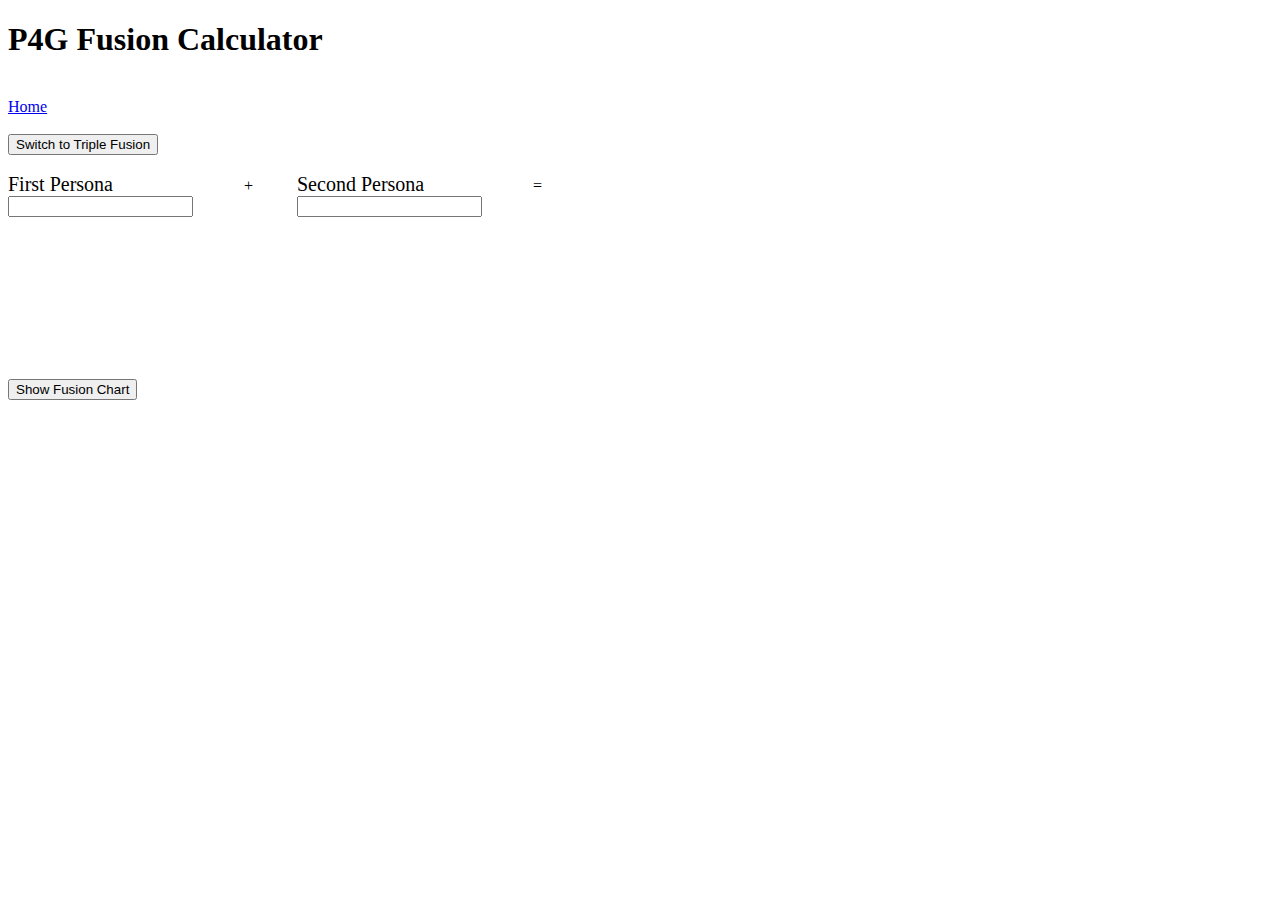
<file: scrapped/fusion_calc/fusion_chart.html>
<!doctype html>
<html>
<head>
<title>Fusion Calc</title>

<meta charset='UTF-8'>

<script src="https://ajax.googleapis.com/ajax/libs/jquery/3.5.1/jquery.min.js"></script>
<script src='fusion_calc.js'></script>
<script src='fusion_chart.js'></script>

<link rel='stylesheet' href='fusion_chart.css'>
</head>
<body>

<h1>P4G Fusion Calculator</h1><br>
<a href='../index.html'>Home</a><br><br>
<button id='tf_y_n'>Switch to Triple Fusion</button><br><br>
<form id='fusion_ui'>
<datalist id='personas'>
  <option value='Abaddon'>
  <option value='Alice'>
  <option value='Alilat'>
  <option value='Alraune'>
  <option value='Ame-no-Uzume'>
  <option value='Ananta'>
  <option value='Andra'>
  <option value='Angel'>
  <option value='Anubis'>
  <option value='Anzu'>
  <option value='Apsaras'>
  <option value='Ara Mitama'>
  <option value='Arahabaki'>
  <option value='Archangel'>
  <option value='Ardha'>
  <option value='Ares'>
  <option value='Asura'>
  <option value='Atavaka'>
  <option value='Atropos'>
  <option value='Attis'>
  <option value='Baal Zebul'>
  <option value='Baphomet'>
  <option value='Barong'>
  <option value='Beelzebub'>
  <option value='Belial'>
  <option value='Belphegor'>
  <option value='Berith'>
  <option value='Black Frost'>
  <option value='Byakko'>
  <option value='Cerberus'>
  <option value='Chernobog'>
  <option value='Clotho'>
  <option value='Cu Chulainn'>
  <option value='Cu Sith'>
  <option value='Cybele'>
  <option value='Daisoujou'>
  <option value='Decarabia'>
  <option value='Dis'>
  <option value='Dominion'>
  <option value='Eligor'>
  <option value='Flauros'>
  <option value='Forneus'>
  <option value='Fortuna'>
  <option value='Futsunushi'>
  <option value='Fuu-ki'>
  <option value='Gabriel'>
  <option value='Ganesha'>
  <option value='Ganga'>
  <option value='Garuda'>
  <option value='Gdon'>
  <option value='Genbu'>
  <option value='Ghoul'>
  <option value='Girimehkala'>
  <option value='Gorgon'>
  <option value='Gurr'>
  <option value='Hachiman'>
  <option value='Hanuman'>
  <option value='Hariti'>
  <option value='Helel'>
  <option value='Hell Biker'>
  <option value='High Pixie'>
  <option value='Hitokotonusi'>
  <option value='Hokuto Seikun'>
  <option value='Horus'>
  <option value='Hua Po'>
  <option value='Ikusa'>
  <option value='Incubus'>
  <option value='Ippon-Datara'>
  <option value='Ishtar'>
  <option value='Isis'>
  <option value='Izanagi'>
  <option value='Jack Frost'>
  <option value='Jatayu'>
  <option value='Jinn'>
  <option value='Kaguya'>
  <option value='Kaiwan'>
  <option value='Kali'>
  <option value='Kartikeya'>
  <option value='Kikuri-Hime'>
  <option value='Kin-ki'>
  <option value='King Frost'>
  <option value='Kingu'>
  <option value='Kohryu'>
  <option value='Kumbhanda'>
  <option value='Kurama Tengu'>
  <option value='Kushinada'>
  <option value='Kusi Mitama'>
  <option value='Lachesis'>
  <option value='Laksmi'>
  <option value='Lamia'>
  <option value='Leanan Sidhe'>
  <option value='Legion'>
  <option value='Lilim'>
  <option value='Lilith'>
  <option value='Loa'>
  <option value='Loki'>
  <option value='Lucifer'>
  <option value='Mada'>
  <option value='Magatsu Izanagi'>
  <option value='Mahakala'>
  <option value='Makami'>
  <option value='Mara'>
  <option value='Masakado'>
  <option value='Matador'>
  <option value='Melchizedek'>
  <option value='Metatron'>
  <option value='Michael'>
  <option value='Mithra'>
  <option value='Mokoi'>
  <option value='Mot'>
  <option value='Mother Harlot'>
  <option value='Mothman'>
  <option value='Narasimha'>
  <option value='Narcissus'>
  <option value='Nata Taishi'>
  <option value='Nebiros'>
  <option value='Neko Shogun'>
  <option value='Niddhoggr'>
  <option value='Nigi Mitama'>
  <option value='Norn'>
  <option value='Nozuchi'>
  <option value='Obariyon'>
  <option value='Oberon'>
  <option value='Odin'>
  <option value='Omoikane'>
  <option value='Ongyo-ki'>
  <option value='Oni'>
  <option value='Orobas'>
  <option value='Orthrus'>
  <option value='Ose'>
  <option value='Oukuninushi'>
  <option value='Pabilsag'>
  <option value='Pale Rider'>
  <option value='Parvati'>
  <option value='Pazuzu'>
  <option value='Phoenix'>
  <option value='Pixie'>
  <option value='Power'>
  <option value='Principality'>
  <option value='Pyro Jack'>
  <option value='Queen Mab'>
  <option value='Quetzalcoatl'>
  <option value='Raja Naga'>
  <option value='Rakshasa'>
  <option value='Rangda'>
  <option value='Raphael'>
  <option value='Saki Mitama'>
  <option value='Samael'>
  <option value='Sandalphon'>
  <option value='Sandman'>
  <option value='Sarasvati'>
  <option value='Satan'>
  <option value='Sati'>
  <option value='Saturnus'>
  <option value='Scathach'>
  <option value='Seiryuu'>
  <option value='Seiten Taisei'>
  <option value='Senri'>
  <option value='Setanta'>
  <option value='Seth'>
  <option value='Shiisaa'>
  <option value='Shiki-Ouji'>
  <option value='Shiva'>
  <option value='Siegfried'>
  <option value='Skadi'>
  <option value='Slime'>
  <option value='Sraosha'>
  <option value='Succubus'>
  <option value='Sui-ki'>
  <option value='Suparna'>
  <option value='Surt'>
  <option value='Suzaku'>
  <option value='Sylph'>
  <option value='Take-Minakata'>
  <option value='Tam Lin'>
  <option value='Taotie'>
  <option value='Taowu'>
  <option value='Thor'>
  <option value='Thoth'>
  <option value='Throne'>
  <option value='Titan'>
  <option value='Titania'>
  <option value='Triglav'>
  <option value='Trumpeter'>
  <option value='Tzitzimitl'>
  <option value='Ukobach'>
  <option value='Undine'>
  <option value='Unicorn'>
  <option value='Uriel'>
  <option value='Valkyrie'>
  <option value='Vasuki'>
  <option value='Vetala'>
  <option value='Virtue'>
  <option value='Vishnu'>
  <option value='White Rider'>
  <option value='Xiezhai'>
  <option value='Yaksini'>
  <option value='Yamatano-Orochi'>
  <option value='Yatagarasu'>
  <option value='Yatsufusa'>
  <option value='Yomotsu-Shikome'>
  <option value='Yoshitsune'>
  <option value='Yurlungur'>
  <option value='Zaou-Gongen'>
</datalist>
<div style='padding-right:100px'>
  <label style='font-size:20px' for='persona1'>First Persona</label><br>
  <input list='personas' id='persona1' style='user-select:auto'><br>
  <div class='tie_box' style='position:absolute'>
    <input type='checkbox' id='tie_1'>
    <label for='tie_1'>Tied for highest level?</label>
  </div>
  <span style='position:absolute; right:40px; top:4px'>+</span><br>
</div>
<div style='padding-right:100px'>
  <label style='font-size:20px' for='persona2'>Second Persona</label><br>
  <input list='personas' id='persona2' style='user-select:auto'><br>
  <div class='tie_box' style='position:absolute'>
    <input type='checkbox' id='tie_2'>
    <label for='tie_2'>Tied for highest level?</label>
  </div>
  <span style='position:absolute; right:40px; top:4px' id='plus_equals'>=</span><br>
  </div>
<div style='padding-right:100px' id='third_persona'>
  <label style='font-size:20px' for='persona3'>Third Persona</label><br>
  <input list='personas' id='persona3' style='user-select:auto'><br>
  <span>(Highest level)</span>
  <span style='position:absolute; right:40px; top:4px'>=</span><br>
  </div>
<div>
  <span id='output'></span>
</div>
</form><br>

<div style='position:absolute'>
<form action="../compendium/persona.html" method='GET' id='button_1'>
  <input type='hidden' id='info_1'>
  <input type="submit" value="Check 1st Persona's Info" id='sub_but_1'>
</form>
<form action="../compendium/persona.html" method='GET' id='button_2'>
  <input type='hidden' id='info_2'>
  <input type="submit" value="Check 2nd Persona's Info" id='sub_but_2'>
</form>
<form action="../compendium/persona.html" method='GET' id='button_3'>
  <input type='hidden' id='info_3'>
  <input type="submit" value="Check 3rd Persona's Info" id='sub_but_3'>
</form>
<form action="../compendium/persona.html" method='GET' id='button_r'>
  <input type='hidden' id='info_r'>
  <input type="submit" value="Check fused Persona's Info" id='sub_but_r'>
</form>
</div><br><br><br><br><br><br><br>

<button id='hide_showFChart'>Show Fusion Chart</button><br><br>
<button id='switchJH'>Switch to Hunger</button>
<button id='clearSelection'>Clear</button><br><br>
<table>
  <tr>
    <th class='same_f'>(xx/xxx)</th>
    <th class='same_f'>Fool</th>
    <th class='same_f'>Magician</th>
    <th class='same_f'>Priestess</th>
    <th class='same_f'>Empress</th>
    <th class='same_f'>Emperor</th>
    <th class='same_f'>Hierophant</th>
    <th class='same_f'>Lovers</th>
    <th class='same_f'>Chariot</th>
    <th class='same_f'>Justice</th>
    <th class='same_f'>Hermit</th>
    <th class='same_f'>Fortune</th>
    <th class='same_f'>Strength</th>
    <th class='same_f'>Hanged Man</th>
    <th class='same_f'>Death</th>
    <th class='same_f'>Temperance</th>
    <th class='same_f'>Devil</th>
    <th class='same_f'>Tower</th>
    <th class='same_f'>Star</th>
    <th class='same_f'>Moon</th>
    <th class='same_f'>Sun</th>
    <th class='same_f'>Judgement</th>
    <th class='same_f'>Jester</th>
    <th class='same_f'>Aeon</th>
    <th class='double_f'>(xy)</th>
  </tr>
  <tr>
    <th class='same_f'>Fool</th>
    <td class='same_f'>Fool</td>
    <td class='double_f'>Temperance</td>
    <td class='double_f'>Death</td>
    <td class='double_f'>Moon</td>
    <td class='double_f'>Death</td>
    <td class='double_f'>Chariot</td>
    <td class='double_f'>Empress</td>
    <td class='double_f'>Sun</td>
    <td class='double_f'>Magician</td>
    <td class='double_f'>Strength</td>
    <td class='double_f'>Magician</td>
    <td class='double_f'>Magician</td>
    <td class='double_f'>Strength</td>
    <td class='double_f'>Hermit</td>
    <td class='double_f'>Hierophant</td>
    <td class='double_f'>Temperance</td>
    <td class='double_f'>Star</td>
    <td class='double_f'>Empress</td>
    <td class='double_f'>Emperor</td>
    <td class='double_f'>Devil</td>
    <td class='double_f'>Hanged Man</td>
    <td class='double_f'>Priestess</td>
    <td class='double_f'>Death</td>
    <th class='same_f'>Fool</th>
  </tr>
  <tr>
    <th class='same_f'>Magician</th>
    <td class='triple_f'>Fortune</td>
    <td class='same_f'>Magician</td>
    <td class='double_f'>Moon</td>
    <td class='double_f'>Justice</td>
    <td class='double_f'>Strength</td>
    <td class='double_f'>Devil</td>
    <td class='double_f'>Death</td>
    <td class='double_f'>Temperance</td>
    <td class='double_f'>Strength</td>
    <td class='double_f'>Empress</td>
    <td class='double_f'>Lovers</td>
    <td class='double_f'>Justice</td>
    <td class='double_f'>Sun</td>
    <td class='double_f'>Emperor</td>
    <td class='double_f'>Strength</td>
    <td class='double_f'>Sun</td>
    <td class='double_f'>Hanged Man</td>
    <td class='same_f'></td>
    <td class='double_f'>Star</td>
    <td class='double_f'>Chariot</td>
    <td class='double_f'>Lovers</td>
    <td class='double_f'>Hierophant</td>
    <td class='double_f'>Emperor</td>
    <th class='same_f'>Magician</th>
  </tr>
  <tr>
    <th class='same_f'>Priestess</th>
    <td class='triple_f'>Lovers</td>
    <td class='triple_f'>Fortune</td>
    <td class='same_f'>Priestess</td>
    <td class='double_f'>Hermit</td>
    <td class='double_f'>Empress</td>
    <td class='double_f'>Sun</td>
    <td class='double_f'>Emperor</td>
    <td class='double_f'>Hierophant</td>
    <td class='double_f'>Hermit</td>
    <td class='double_f'>Death</td>
    <td class='double_f'>Hanged Man</td>
    <td class='double_f'>Justice</td>
    <td class='double_f'>Moon</td>
    <td class='double_f'>Magician</td>
    <td class='double_f'>Hierophant</td>
    <td class='double_f'>Justice</td>
    <td class='double_f'>Magician</td>
    <td class='double_f'>Emperor</td>
    <td class='double_f'>Star</td>
    <td class='double_f'>Devil</td>
    <td class='double_f'>Sun</td>
    <td class='double_f'>Devil</td>
    <td class='double_f'>Sun</td>
    <th class='same_f'>Priestess</th>
  </tr>
  <tr>
    <th class='same_f'>Empress</th>
    <td class='triple_f'>Judgement</td>
    <td class='triple_f'>Sun</td>
    <td class='triple_f'>Temperance</td>
    <td class='same_f'>Empress</td>
    <td class='double_f'>Moon</td>
    <td class='double_f'>Death</td>
    <td class='double_f'>Justice</td>
    <td class='double_f'>Justice</td>
    <td class='double_f'>Magician</td>
    <td class='double_f'>Magician</td>
    <td class='double_f'>Star</td>
    <td class='double_f'>Hierophant</td>
    <td class='double_f'>Temperance</td>
    <td class='double_f'>Chariot</td>
    <td class='double_f'>Devil</td>
    <td class='double_f'>Priestess</td>
    <td class='double_f'>Hermit</td>
    <td class='double_f'>Chariot</td>
    <td class='double_f'>Temperance</td>
    <td class='double_f'>Priestess</td>
    <td class='double_f'>Priestess</td>
    <td class='double_f'>Strength</td>
    <td class='double_f'>Temperance</td>
    <th class='same_f'>Empress</th>
  </tr>
  <tr>
    <th class='same_f'>Emperor</th>
    <td class='triple_f'>Hermit</td>
    <td class='triple_f'>Death</td>
    <td class='triple_f'>Justice</td>
    <td class='triple_f'>Fool</td>
    <td class='same_f'>Emperor</td>
    <td class='double_f'>Empress</td>
    <td class='double_f'>Justice</td>
    <td class='double_f'>Temperance</td>
    <td class='double_f'>Devil</td>
    <td class='double_f'>Priestess</td>
    <td class='double_f'>Lovers</td>
    <td class='double_f'>Hermit</td>
    <td class='double_f'>Empress</td>
    <td class='double_f'>Moon</td>
    <td class='double_f'>Sun</td>
    <td class='double_f'>Moon</td>
    <td class='double_f'>Star</td>
    <td class='double_f'>Death</td>
    <td class='double_f'>Magician</td>
    <td class='double_f'>Chariot</td>
    <td class='double_f'>Lovers</td>
    <td class='double_f'>Justice</td>
    <td class='double_f'>Hanged Man</td>
    <th class='same_f'>Emperor</th>
  </tr>
  <tr>
    <th class='same_f'>Hierophant</th>
    <td class='triple_f'>Tower</td>
    <td class='triple_f'>Jester</td>
    <td class='triple_f'>Empress</td>
    <td class='triple_f'>Priestess</td>
    <td class='triple_f'>Chariot</td>
    <td class='same_f'>Hierophant</td>
    <td class='double_f'>Death</td>
    <td class='double_f'>Sun</td>
    <td class='double_f'>Temperance</td>
    <td class='double_f'>Justice</td>
    <td class='double_f'>Priestess</td>
    <td class='double_f'>Sun</td>
    <td class='double_f'>Death</td>
    <td class='double_f'>Devil</td>
    <td class='double_f'>Magician</td>
    <td class='double_f'>Emperor</td>
    <td class='double_f'>Hanged Man</td>
    <td class='double_f'>Moon</td>
    <td class='double_f'>Empress</td>
    <td class='double_f'>Strength</td>
    <td class='double_f'>Chariot</td>
    <td class='double_f'>Magician</td>
    <td class='double_f'>Moon</td>
    <th class='same_f'>Hierophant</th>
  </tr>
  <tr>
    <th class='same_f'>Lovers</th>
    <td class='triple_f'>Devil</td>
    <td class='triple_f'>Temperance</td>
    <td class='triple_f'>Hanged Man</td>
    <td class='triple_f'>Fool</td>
    <td class='triple_f'>Devil</td>
    <td class='triple_f'>Hanged Man</td>
    <td class='same_f'>Lovers</td>
    <td class='double_f'>Hierophant</td>
    <td class='double_f'>Priestess</td>
    <td class='double_f'>Magician</td>
    <td class='double_f'>Star</td>
    <td class='double_f'>Emperor</td>
    <td class='double_f'>Moon</td>
    <td class='double_f'>Star</td>
    <td class='double_f'>Hierophant</td>
    <td class='double_f'>Hierophant</td>
    <td class='double_f'>Star</td>
    <td class='double_f'>Hermit</td>
    <td class='double_f'>Hanged Man</td>
    <td class='double_f'>Devil</td>
    <td class='double_f'>Strength</td>
    <td class='double_f'>Sun</td>
    <td class='double_f'>Justice</td>
    <th class='same_f'>Lovers</th>
  </tr>
  <tr>
    <th class='same_f'>Chariot</th>
    <td class='triple_f'>Lovers</td>
    <td class='triple_f'>Emperor</td>
    <td class='triple_f'>Magician</td>
    <td class='triple_f'>Emperor</td>
    <td class='triple_f'>Tower</td>
    <td class='triple_f'>Judgement</td>
    <td class='triple_f'>Hierophant</td>
    <td class='same_f'>Chariot</td>
    <td class='double_f'>Temperance</td>
    <td class='double_f'>Justice</td>
    <td class='double_f'>Devil</td>
    <td class='double_f'>Magician</td>
    <td class='double_f'>Death</td>
    <td class='double_f'>Hermit</td>
    <td class='double_f'>Magician</td>
    <td class='double_f'>Moon</td>
    <td class='double_f'>Hanged Man</td>
    <td class='double_f'>Hierophant</td>
    <td class='double_f'>Sun</td>
    <td class='double_f'>Strength</td>
    <td class='double_f'>Temperance</td>
    <td class='double_f'>Chariot</td>
    <td class='double_f'>Strength</td>
    <th class='same_f'>Chariot</th>
  </tr>
  <tr>
    <th class='same_f'>Justice</th>
    <td class='triple_f'>Chariot</td>
    <td class='triple_f'>Chariot</td>
    <td class='triple_f'>Hermit</td>
    <td class='triple_f'>Death</td>
    <td class='triple_f'>Jester</td>
    <td class='triple_f'>Magician</td>
    <td class='triple_f'>Aeon</td>
    <td class='triple_f'>Temperance</td>
    <td class='same_f'>Justice</td>
    <td class='double_f'>Strength</td>
    <td class='double_f'>Lovers</td>
    <td class='double_f'>Temperance</td>
    <td class='double_f'>Priestess</td>
    <td class='double_f'>Strength</td>
    <td class='double_f'>Hermit</td>
    <td class='double_f'>Magician</td>
    <td class='double_f'>Lovers</td>
    <td class='double_f'>Moon</td>
    <td class='double_f'>Strength</td>
    <td class='double_f'>Temperance</td>
    <td class='double_f'>Lovers</td>
    <td class='double_f'>Emperor</td>
    <td class='double_f'>Lovers</td>
    <th class='same_f'>Justice</th>
  </tr>
  <tr>
    <th class='same_f'>Hermit</th>
    <td class='triple_f'>Strength</td>
    <td class='triple_f'>Empress</td>
    <td class='triple_f'>Magician</td>
    <td class='triple_f'>Fool</td>
    <td class='triple_f'>Moon</td>
    <td class='triple_f'>Lovers</td>
    <td class='triple_f'>Hierophant</td>
    <td class='triple_f'>Priestess</td>
    <td class='triple_f'>Emperor</td>
    <td class='same_f'>Hermit</td>
    <td class='double_f'>Empress</td>
    <td class='double_f'>Hierophant</td>
    <td class='double_f'>Moon</td>
    <td class='double_f'>Sun</td>
    <td class='double_f'>Magician</td>
    <td class='double_f'>Justice</td>
    <td class='double_f'>Death</td>
    <td class='double_f'>Justice</td>
    <td class='double_f'>Empress</td>
    <td class='double_f'>Temperance</td>
    <td class='double_f'>Star</td>
    <td class='double_f'>Moon</td>
    <td class='double_f'>Magician</td>
    <th class='same_f'>Hermit</th>
  </tr>
  <tr>
    <th class='same_f'>Fortune</th>
    <td class='triple_f'>Judgement</td>
    <td class='triple_f'>Strength</td>
    <td class='triple_f'>Aeon</td>
    <td class='triple_f'>Strength</td>
    <td class='triple_f'>Priestess</td>
    <td class='triple_f'>Hanged Man</td>
    <td class='triple_f'>Hanged Man</td>
    <td class='triple_f'>Temperance</td>
    <td class='triple_f'>Priestess</td>
    <td class='triple_f'>Judgement</td>
    <td class='same_f'>Fortune</td>
    <td class='double_f'>Star</td>
    <td class='double_f'>Death</td>
    <td class='double_f'>Hermit</td>
    <td class='double_f'>Devil</td>
    <td class='double_f'>Emperor</td>
    <td class='double_f'>Chariot</td>
    <td class='double_f'>Star</td>
    <td class='double_f'>Lovers</td>
    <td class='double_f'>Priestess</td>
    <td class='double_f'>Hanged Man</td>
    <td class='double_f'>Devil</td>
    <td class='double_f'>Priestess</td>
    <th class='same_f'>Fortune</th>
  </tr>
  <tr>
    <th class='same_f'>Strength</th>
    <td class='triple_f'>Empress</td>
    <td class='triple_f'>Tower</td>
    <td class='triple_f'>Empress</td>
    <td class='triple_f'>Jester</td>
    <td class='triple_f'>Hermit</td>
    <td class='triple_f'>Moon</td>
    <td class='triple_f'>Fool</td>
    <td class='triple_f'>Aeon</td>
    <td class='triple_f'>Priestess</td>
    <td class='triple_f'>Justice</td>
    <td class='triple_f'>Priestess</td>
    <td class='same_f'>Strength</td>
    <td class='double_f'>Hierophant</td>
    <td class='double_f'>Hanged Man</td>
    <td class='double_f'>Sun</td>
    <td class='double_f'>Hermit</td>
    <td class='double_f'>Hanged Man</td>
    <td class='double_f'>Emperor</td>
    <td class='double_f'>Justice</td>
    <td class='double_f'>Temperance</td>
    <td class='same_f'></td>
    <td class='double_f'>Empress</td>
    <td class='double_f'>Chariot</td>
    <th class='same_f'>Strength</th>
  </tr>
  <tr>
    <th class='same_f'>Hanged Man</th>
    <td class='triple_f'>Star</td>
    <td class='triple_f'>Fortune</td>
    <td class='triple_f'>Chariot</td>
    <td class='triple_f'>Sun</td>
    <td class='triple_f'>Hierophant</td>
    <td class='triple_f'>Star</td>
    <td class='triple_f'>Justice</td>
    <td class='triple_f'>Devil</td>
    <td class='triple_f'>Star</td>
    <td class='triple_f'>Strength</td>
    <td class='triple_f'>Fool</td>
    <td class='triple_f'>Star</td>
    <td class='same_f'>Hanged Man</td>
    <td class='double_f'>Priestess</td>
    <td class='double_f'>Death</td>
    <td class='double_f'>Justice</td>
    <td class='double_f'>Hermit</td>
    <td class='double_f'>Empress</td>
    <td class='double_f'>Priestess</td>
    <td class='double_f'>Devil</td>
    <td class='double_f'>Empress</td>
    <td class='double_f'>Priestess</td>
    <td class='double_f'>Death</td>
    <th class='same_f'>Hanged Man</th>
  </tr>
  <tr>
    <th class='same_f'>Death</th>
    <td class='triple_f'>Star</td>
    <td class='triple_f'>Fool</td>
    <td class='triple_f'>Chariot</td>
    <td class='triple_f'>Hierophant</td>
    <td class='triple_f'>Strength</td>
    <td class='triple_f'>Magician</td>
    <td class='triple_f'>Hanged Man</td>
    <td class='triple_f'>Devil</td>
    <td class='triple_f'>Devil</td>
    <td class='triple_f'>Magician</td>
    <td class='triple_f'>Moon</td>
    <td class='triple_f'>Empress</td>
    <td class='triple_f'>Devil</td>
    <td class='same_f'>Death</td>
    <td class='double_f'>Chariot</td>
    <td class='double_f'>Star</td>
    <td class='double_f'>Lovers</td>
    <td class='double_f'>Lovers</td>
    <td class='double_f'>Priestess</td>
    <td class='double_f'>Empress</td>
    <td class='same_f'></td>
    <td class='double_f'>Temperance</td>
    <td class='double_f'>Hanged Man</td>
    <th class='same_f'>Death</th>
  </tr>
  <tr>
    <th class='same_f'>Temperance</th>
    <td class='triple_f'>Justice</td>
    <td class='triple_f'>Sun</td>
    <td class='triple_f'>Lovers</td>
    <td class='triple_f'>Aeon</td>
    <td class='triple_f'>Devil</td>
    <td class='triple_f'>Emperor</td>
    <td class='triple_f'>Fortune</td>
    <td class='triple_f'>Moon</td>
    <td class='triple_f'>Magician</td>
    <td class='triple_f'>Devil</td>
    <td class='triple_f'>Tower</td>
    <td class='triple_f'>Emperor</td>
    <td class='triple_f'>Justice</td>
    <td class='triple_f'>Jester</td>
    <td class='same_f'>Temperance</td>
    <td class='double_f'>Hermit</td>
    <td class='double_f'>Star</td>
    <td class='double_f'>Hierophant</td>
    <td class='double_f'>Hanged Man</td>
    <td class='double_f'>Hermit</td>
    <td class='same_f'></td>
    <td class='double_f'>Death</td>
    <td class='double_f'>Empress</td>
    <th class='same_f'>Temperance</th>
  </tr>
  <tr>
    <th class='same_f'>Devil</th>
    <td class='triple_f'>Lovers</td>
    <td class='triple_f'>Chariot</td>
    <td class='triple_f'>Hermit</td>
    <td class='triple_f'>Fool</td>
    <td class='triple_f'>Death</td>
    <td class='triple_f'>Moon</td>
    <td class='triple_f'>Tower</td>
    <td class='triple_f'>Emperor</td>
    <td class='triple_f'>Priestess</td>
    <td class='triple_f'>Death</td>
    <td class='triple_f'>Tower</td>
    <td class='triple_f'>Lovers</td>
    <td class='triple_f'>Justice</td>
    <td class='triple_f'>Lovers</td>
    <td class='triple_f'>Justice</td>
    <td class='same_f'>Devil</td>
    <td class='double_f'>Emperor</td>
    <td class='double_f'>Emperor</td>
    <td class='double_f'>Empress</td>
    <td class='double_f'>Hierophant</td>
    <td class='same_f'></td>
    <td class='double_f'>Chariot</td>
    <td class='double_f'>Magician</td>
    <th class='same_f'>Devil</th>
  </tr>
  <tr>
    <th class='same_f'>Tower</th>
    <td class='triple_f'>Fortune</td>
    <td class='triple_f'>Emperor</td>
    <td class='triple_f'>Moon</td>
    <td class='triple_f'>Judgement</td>
    <td class='triple_f'>Priestess</td>
    <td class='triple_f'>Emperor</td>
    <td class='triple_f'>Judgement</td>
    <td class='triple_f'>Hierophant</td>
    <td class='triple_f'>Chariot</td>
    <td class='triple_f'>Jester</td>
    <td class='triple_f'>Magician</td>
    <td class='triple_f'>Devil</td>
    <td class='triple_f'>Fortune</td>
    <td class='triple_f'>Justice</td>
    <td class='triple_f'>Judgement</td>
    <td class='triple_f'>Star</td>
    <td class='same_f'>Tower</td>
    <td class='double_f'>Hanged Man</td>
    <td class='double_f'>Priestess</td>
    <td class='double_f'>Chariot</td>
    <td class='same_f'></td>
    <td class='double_f'>Hermit</td>
    <td class='double_f'>Emperor</td>
    <th class='same_f'>Tower</th>
  </tr>
  <tr>
    <th class='same_f'>Star</th>
    <td class='triple_f'>Hermit</td>
    <td class='triple_f'>Hierophant</td>
    <td class='triple_f'>Empress</td>
    <td class='triple_f'>Jester</td>
    <td class='triple_f'>Sun</td>
    <td class='triple_f'>Lovers</td>
    <td class='triple_f'>Hierophant</td>
    <td class='triple_f'>Aeon</td>
    <td class='triple_f'>Sun</td>
    <td class='triple_f'>Death</td>
    <td class='triple_f'>Magician</td>
    <td class='triple_f'>Devil</td>
    <td class='triple_f'>Sun</td>
    <td class='triple_f'>Fortune</td>
    <td class='triple_f'>Hierophant</td>
    <td class='triple_f'>Fortune</td>
    <td class='triple_f'>Hermit</td>
    <td class='same_f'>Star</td>
    <td class='double_f'>Emperor</td>
    <td class='double_f'>Moon</td>
    <td class='same_f'></td>
    <td class='double_f'>Empress</td>
    <td class='double_f'>Chariot</td>
    <th class='same_f'>Star</th>
  </tr>
  <tr>
    <th class='same_f'>Moon</th>
    <td class='triple_f'>Empress</td>
    <td class='triple_f'>Sun</td>
    <td class='triple_f'>Empress</td>
    <td class='triple_f'>Moon</td>
    <td class='triple_f'>Strength</td>
    <td class='triple_f'>Aeon</td>
    <td class='triple_f'>Hanged Man</td>
    <td class='triple_f'>Fool</td>
    <td class='triple_f'>Star</td>
    <td class='triple_f'>Jester</td>
    <td class='triple_f'>Strength</td>
    <td class='triple_f'>Hierophant</td>
    <td class='triple_f'>Magician</td>
    <td class='triple_f'>Hanged Man</td>
    <td class='triple_f'>Hanged Man</td>
    <td class='triple_f'>Death</td>
    <td class='triple_f'>Hanged Man</td>
    <td class='triple_f'>Death</td>
    <td class='same_f'>Moon</td>
    <td class='double_f'>Strength</td>
    <td class='same_f'></td>
    <td class='double_f'>Hermit</td>
    <td class='double_f'>Hierophant</td>
    <th class='same_f'>Moon</th>
  </tr>
  <tr>
    <th class='same_f'>Sun</th>
    <td class='triple_f'>Empress</td>
    <td class='triple_f'>Fortune</td>
    <td class='triple_f'>Aeon</td>
    <td class='triple_f'>Lovers</td>
    <td class='triple_f'>Devil</td>
    <td class='triple_f'>Magician</td>
    <td class='triple_f'>Jester</td>
    <td class='triple_f'>Priestess</td>
    <td class='triple_f'>Judgement</td>
    <td class='triple_f'>Tower</td>
    <td class='triple_f'>Chariot</td>
    <td class='triple_f'>Tower</td>
    <td class='triple_f'>Empress</td>
    <td class='triple_f'>Empress</td>
    <td class='triple_f'>Fortune</td>
    <td class='triple_f'>Lovers</td>
    <td class='triple_f'>Death</td>
    <td class='triple_f'>Chariot</td>
    <td class='triple_f'>Death</td>
    <td class='same_f'>Sun</td>
    <td class='same_f'></td>
    <td class='double_f'>Lovers</td>
    <td class='double_f'>Priestess</td>
    <th class='same_f'>Sun</th>
  </tr>
  <tr>
    <th class='same_f'>Judgement</th>
    <td class='triple_f'>Temperance</td>
    <td class='triple_f'>Sun</td>
    <td class='triple_f'>Temperance</td>
    <td class='triple_f'>Star</td>
    <td class='triple_f'>Hanged Man</td>
    <td class='triple_f'>Fool</td>
    <td class='triple_f'>Emperor</td>
    <td class='triple_f'>Tower</td>
    <td class='triple_f'>Sun</td>
    <td class='triple_f'>Temperance</td>
    <td class='triple_f'>Fool</td>
    <td class='triple_f'>Temperance</td>
    <td class='triple_f'>Fool</td>
    <td class='triple_f'>Strength</td>
    <td class='triple_f'>Chariot</td>
    <td class='triple_f'>Death</td>
    <td class='triple_f'>Aeon</td>
    <td class='triple_f'>Lovers</td>
    <td class='triple_f'>Hermit</td>
    <td class='triple_f'>Chariot</td>
    <td class='same_f'>Judgement</td>
    <td class='double_f'>Chariot</td>
    <td class='double_f'>Hanged Man</td>
    <th class='same_f'>Judgement</th>
  </tr>
  <tr>
    <th class='same_f'>Jester</th>
    <td class='triple_f'>Priestess</td>
    <td class='triple_f'>Star</td>
    <td class='triple_f'>Moon</td>
    <td class='triple_f'>Devil</td>
    <td class='triple_f'>Chariot</td>
    <td class='triple_f'>Fortune</td>
    <td class='triple_f'>Tower</td>
    <td class='triple_f'>Strength</td>
    <td class='triple_f'>Hermit</td>
    <td class='triple_f'>Aeon</td>
    <td class='triple_f'>Emperor</td>
    <td class='triple_f'>Magician</td>
    <td class='triple_f'>Moon</td>
    <td class='triple_f'>Fortune</td>
    <td class='triple_f'>Priestess</td>
    <td class='triple_f'>Aeon</td>
    <td class='triple_f'>Judgement</td>
    <td class='triple_f'>Death</td>
    <td class='triple_f'>Hanged Man</td>
    <td class='triple_f'>Lovers</td>
    <td class='triple_f'>Death</td>
    <td class='same_f'>Jester</td>
    <td class='double_f'>Devil</td>
    <th class='same_f'>Jester</th>
  </tr>
  <tr>
    <th class='same_f'>Aeon</th>
    <td class='triple_f'>Jester</td>
    <td class='triple_f'>Empress</td>
    <td class='triple_f'>Fool</td>
    <td class='triple_f'>Star</td>
    <td class='triple_f'>Sun</td>
    <td class='triple_f'>Sun</td>
    <td class='triple_f'>Judgement</td>
    <td class='triple_f'>Justice</td>
    <td class='triple_f'>Temperance</td>
    <td class='triple_f'>Moon</td>
    <td class='triple_f'>Fool</td>
    <td class='triple_f'>Hermit</td>
    <td class='triple_f'>Jester</td>
    <td class='triple_f'>Strength</td>
    <td class='triple_f'>Judgement</td>
    <td class='triple_f'>Lovers</td>
    <td class='triple_f'>Fortune</td>
    <td class='triple_f'>Tower</td>
    <td class='triple_f'>Tower</td>
    <td class='triple_f'>Hierophant</td>
    <td class='triple_f'>Sun</td>
    <td class='triple_f'>Judgement</td>
    <td class='same_f'>Aeon</td>
    <th class='same_f'>Aeon</th>
  </tr>
  <tr>
    <th class='triple_f'>(xyz)</th>
    <th class='same_f'>Fool</th>
    <th class='same_f'>Magician</th>
    <th class='same_f'>Priestess</th>
    <th class='same_f'>Empress</th>
    <th class='same_f'>Emperor</th>
    <th class='same_f'>Hierophant</th>
    <th class='same_f'>Lovers</th>
    <th class='same_f'>Chariot</th>
    <th class='same_f'>Justice</th>
    <th class='same_f'>Hermit</th>
    <th class='same_f'>Fortune</th>
    <th class='same_f'>Strength</th>
    <th class='same_f'>Hanged Man</th>
    <th class='same_f'>Death</th>
    <th class='same_f'>Temperance</th>
    <th class='same_f'>Devil</th>
    <th class='same_f'>Tower</th>
    <th class='same_f'>Star</th>
    <th class='same_f'>Moon</th>
    <th class='same_f'>Sun</th>
    <th class='same_f'>Judgement</th>
    <th class='same_f'>Jester</th>
    <th class='same_f'>Aeon</th>
    <th class='same_f'>(xx/xxx)</th>
  </tr>
</table>
</body>
</html>
</file>
<file: compendium/persona.css>
* {
  box-sizing: border-box;
}

body {
  background-color: #dfdfdf;
}

table, th, td {
  border-collapse: collapse;
  border: 1px solid black;
  text-align: center;
}

th, td {
  width: 55px;
  height: 30px;
}

ul {
  display:inline-block;
  list-style-type: none;
  padding: 0px;
  margin: 0px;
}

li {
  border: 1px solid black;
  border-collapse: collapse;
  width: 150px;
  height: 25px;
  position: relative;
  margin: -1px 0px;
  text-align: center;
  padding-top: 3px;
}

#name {
  font-size: 22px;
  display: inline-block;
  width: 230px;
  text-align: center;
}

#arcana {
  display: inline-block;
  width: 150px;
  text-align: center;
}

#level {
  display: inline-block;
  width: 120px;
}

#element {
  float: left;
}

#stat {
  clear: left;
  margin-top: 100px;
}

.bar_holder {
  width: 297px;
  padding: 0px;
  text-align: left;
}

.statbar {
  background-color: #4c5daa;
  display: inline-block;
  height: 100%;
  vertical-align: middle;
}

#skill {
  float: left;
}

#unlock {
  float: right;
}

#unlock > li {
  right: 1px;
}
</file>
<file: fchart/fusion_chart.css>
* {
  box-sizing: border-box;
}

body {
  background-color: #dfdfdf;
}

div {
  display: inline-block;
}

table, th, td {
  border-collapse: collapse;
  user-select: none;
}

th, td {
  padding: 15px;
  text-align: center;
  border: 2px solid #999999;
}

ul {
  list-style-type: none;
  padding: 0px;
  margin: 0px;
}

/* #region  special fusions */
.fuse_results {
  float: left;
}

.fuse_mats {
  float: right;
  margin-left: 88px;
}
/* #endregion */

/* #region  fusion chart */
.same_f {
  background-color: #030303;
  color: #fcfcfc;
}

.triple_f {
  background-color: #ffe099;
}

.double_f {
  background-color: #a1f8ff;
}
/* #endregion */

/* #region  persona list */
#persona_base {
  width: 1892px;
}

.persona_block {
  background-color: #ebebeb;
  text-align: center;
  border: 1px solid black;
  margin: 2px;
  padding: 2px;
  vertical-align: top;
  width: 150px;
  min-height: 212px;
}

.persona_arcana {
  font-size: 23px;
}

.persona_name {
  float: left;
  text-align: left;
}

.persona_level {
  float: right;
  text-align: right;
}
/* #endregion */
</file>
<file: scrapped/fusion_calc/fusion_chart.css>
* {
  user-select: none;
}
table, th, td {
  border-collapse: collapse;
}

th, td {
  padding: 15px;
  text-align: center;
  border: 2px solid #999999;
}

div {
  display: inline-block;
  position: relative;
}

.same_f {
  background-color: #030303;
  color: #fcfcfc;
}

.triple_f {
  background-color: #ffe099;
}

.double_f {
  background-color: #a1f8ff;
}

table, #switchJH, #clearSelection, #third_persona, .tie_box {
  display: none;
}

#sub_but_1, #sub_but_2, #sub_but_3, #sub_but_r {
  display: none;
  position:absolute;
}

#sub_but_2 {
  left: 250px;
}

#sub_but_3 {
  left: 501px;
}

#sub_but_r {
  left: 752px;
}

#button_1, #button_2, #button_3, #button_r {
  display: inline-block;
}

#output {
  display: inline-block;
  position: absolute;
  bottom: 37px;
  font-size: 20px;
  width: 300px;
  /*Remove this after editing width to fit yamatano-orochi with extras*/
  background-color: red;
}
</file>
